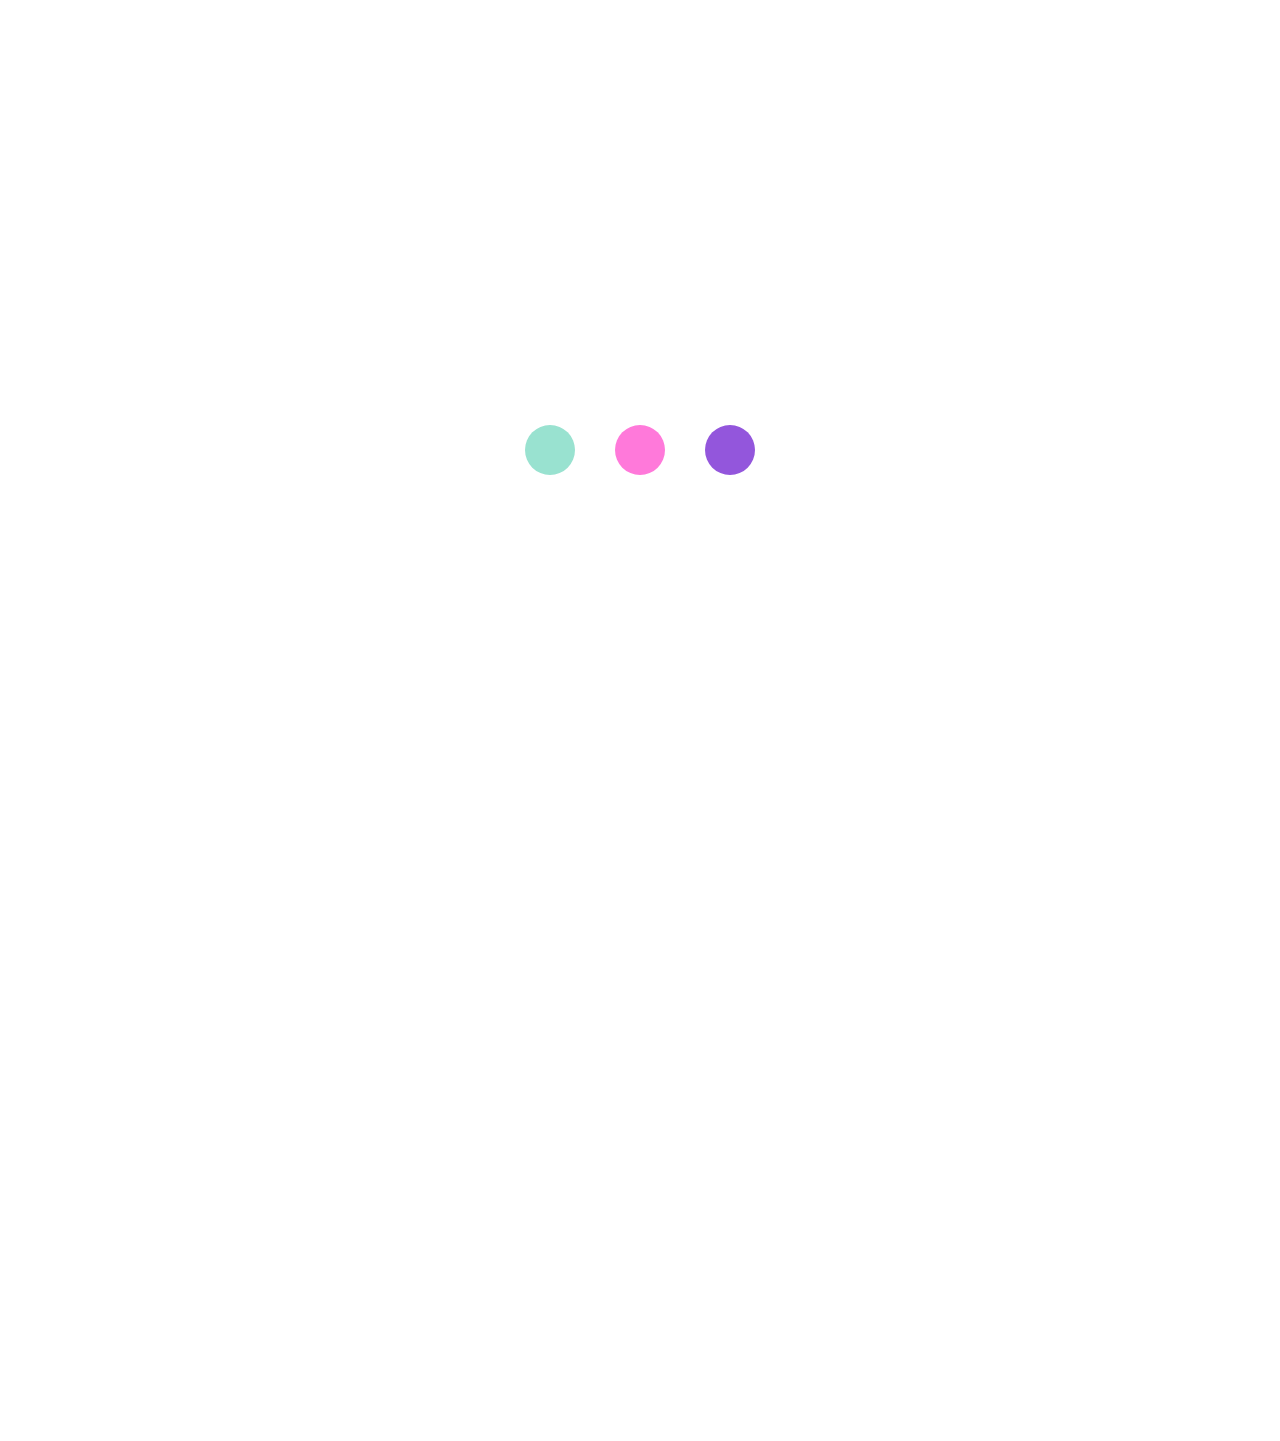
<file: index.html>
<!DOCTYPE html>
<html lang="fr">
  <head>
    <meta charset="UTF-8" />
    <meta name="viewport" content="width=device-width, initial-scale=1.0" />
    <title>Oh My Food</title>
    <link
      rel="stylesheet"
      href="https://cdnjs.cloudflare.com/ajax/libs/font-awesome/6.2.1/css/all.min.css"
      integrity="sha512-MV7K8+y+gLIBoVD59lQIYicR65iaqukzvf/nwasF0nqhPay5w/9lJmVM2hMDcnK1OnMGCdVK+iQrJ7lzPJQd1w=="
      crossorigin="anonymous"
      referrerpolicy="no-referrer"
    />
    <link rel="stylesheet" href="./assets/css/reset.css" />
    <link rel="stylesheet" href="./assets/css/style.css" />
  </head>

  <body>
    <!-- loader avec 3 cercles effets rebond  -->
    <div class="loader">
      <div class="loader-circle"></div>
      <div class="loader-circle"></div>
      <div class="loader-circle"></div>
    </div>
    <div class="content">
      <!-- Header avec le logo en span et la localisation en formulaire -->
      <header>
        <span class="logo">ohmyfood</span>
        <form class="mylocation" action="#" method="get">
          <label for="mylocation-1">
            <i class="fa-solid fa-location-dot fa-lg"></i>
          </label>
          <input
            type="text"
            id="mylocation-1"
            placeholder="Paris, Belleville"
          />
        </form>
      </header>

      <main>
        <!-- Réservez le menu qui vous convient  -->
        <section class="intro">
          <h1>Réservez le menu qui vous convient</h1>
          <p>
            Découvrez des restaurants d’exception, sélectionnés par nos soins.
          </p>
          <a href="#menu-restaurant" class="button-effect"
            >Explorer nos restaurants</a
          >
        </section>

        <!-- Fonctionnement -->
        <section class="concept">
          <h2>Fonctionnement</h2>
          <ul>
            <li class="concept-list">
              <span class="concept-number123">1</span>
              <i class="fa-solid fa-mobile-screen-button"></i>
              <h3>Choisissez un restaurant</h3>
            </li>
            <li class="concept-list">
              <span class="concept-number123">2</span>
              <i class="fa-solid fa-list-ul"></i>
              <h3>Composez votre menu</h3>
            </li>
            <li class="concept-list">
              <span class="concept-number123">3</span>
              <i class="fa-solid fa-store"></i>
              <h3>Dégustez au restaurant</h3>
            </li>
          </ul>
        </section>

        <!-- Restaurants -->
        <section class="menu" id="menu-restaurant">
          <h2>Restaurants</h2>
          <div class="bloc-card-menu">
            <a class="card-menu" href="./restaurants/la-palette-du-gout.html">
              <article>
                <div class="new-content"><p>Nouveau</p></div>
                <img
                  src="./assets/images/restaurants-img/jay-wennington-N_Y88TWmGwA-unsplash.jpg"
                  alt="image  du restaurant La palette du goût"
                />
                <div class="card-content">
                  <div class="card-content-left">
                    <h3>La palette du goût</h3>
                    <p>Ménilmontant</p>
                  </div>
                  <div class="card-content-right">
                    <i class="far fa-heart icon empty"></i>
                    <i class="fas fa-heart icon fill"></i>
                  </div>
                </div></article
            ></a>
            <a class="card-menu" href="./restaurants/La-note-enchantee.html"
              ><article>
                <div class="new-content"><p>Nouveau</p></div>
                <img
                  src="./assets/images/restaurants-img/stil-u2Lp8tXIcjw-unsplash.jpg"
                  alt="image du restaurant La note enchantée"
                />
                <div class="card-content">
                  <div class="card-content-left">
                    <h3>La note enchantée</h3>
                    <p>Charonne</p>
                  </div>
                  <div class="card-content-right">
                    <i class="far fa-heart icon empty"></i>
                    <i class="fas fa-heart icon fill"></i>
                  </div>
                </div></article
            ></a>
            <a class="card-menu" href="./restaurants/A-la-francaise.html"
              ><article>
                <img
                  src="./assets/images/restaurants-img/toa-heftiba-DQKerTsQwi0-unsplash.jpg"
                  alt="image du restaurant À la française"
                />
                <div class="card-content">
                  <div class="card-content-left">
                    <h3>À la française</h3>
                    <p>Cité Rouge</p>
                  </div>
                  <div class="card-content-right">
                    <i class="far fa-heart icon empty"></i>
                    <i class="fas fa-heart icon fill"></i>
                  </div>
                </div></article
            ></a>
            <a class="card-menu" href="./restaurants/Le-delice-des-sens.html"
              ><article>
                <img
                  src="./assets/images/restaurants-img/louis-hansel-shotsoflouis-qNBGVyOCY8Q-unsplash.jpg "
                  alt="image du restaurant Le délice des sens"
                />
                <div class="card-content">
                  <div class="card-content-left">
                    <h3>Le délice des sens</h3>
                    <p>Folie-Méricourt</p>
                  </div>
                  <div class="card-content-right">
                    <i class="far fa-heart icon empty"></i>
                    <i class="fas fa-heart icon fill"></i>
                  </div>
                </div></article
            ></a>
          </div>
        </section>
      </main>

      <footer>
        <h2>ohmyfood</h2>
        <nav class="menu-footer">
          <ul>
            <li>
              <i class="fa-solid fa-utensils"></i>
              <a href="#"> Proposer un restaurant </a>
            </li>
            <li>
              <i class="fa-solid fa-handshake-angle"></i>
              <a href="#"> Devenir partenaire </a>
            </li>
            <li><a href="#"> Mentions légales </a></li>
            <li><a href="mailto:contact@ohmyfood.com"> Contact </a></li>
          </ul>
        </nav>
      </footer>
    </div>
  </body>
</html>
</file>
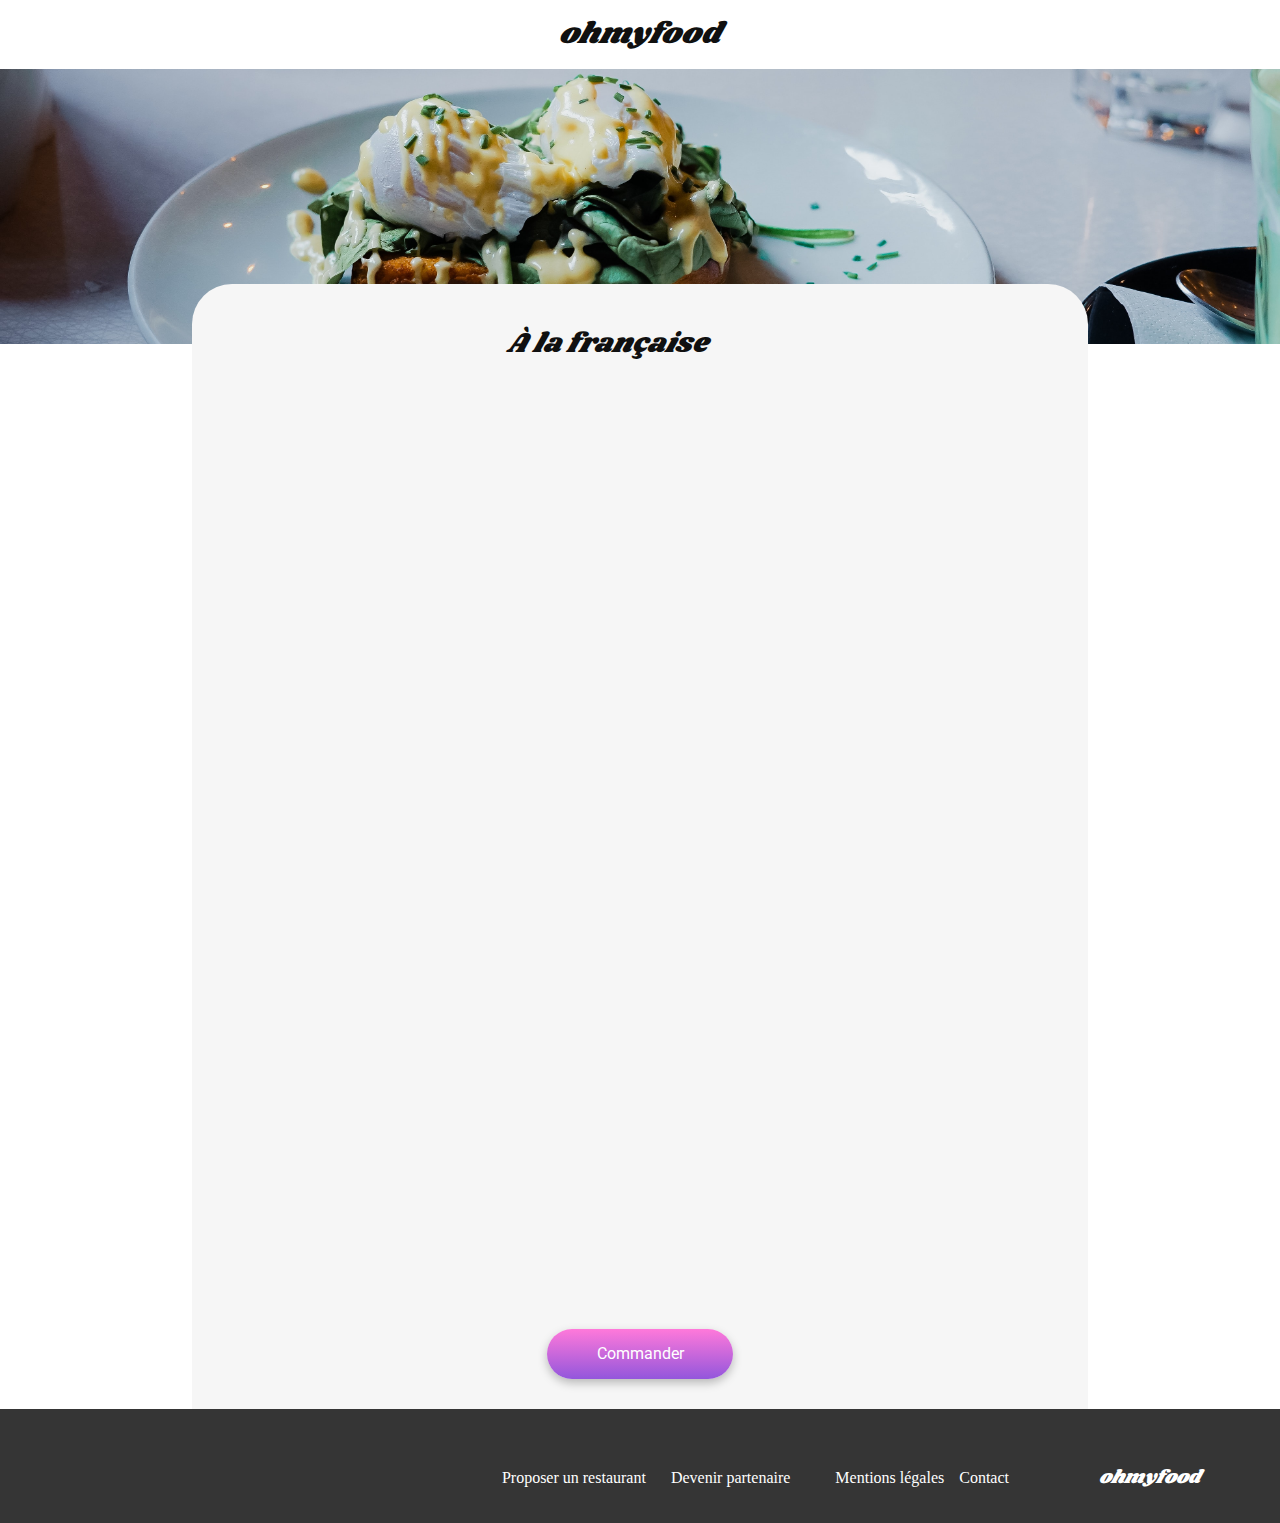
<file: A-la-francaise.html>
<!DOCTYPE html>
<html lang="fr">
  <head>
    <meta charset="UTF-8" />
    <meta name="viewport" content="width=device-width, initial-scale=1.0" />
    <title>Oh My Food</title>
    <link
      rel="stylesheet"
      href="https://cdnjs.cloudflare.com/ajax/libs/font-awesome/6.2.1/css/all.min.css"
      integrity="sha512-MV7K8+y+gLIBoVD59lQIYicR65iaqukzvf/nwasF0nqhPay5w/9lJmVM2hMDcnK1OnMGCdVK+iQrJ7lzPJQd1w=="
      crossorigin="anonymous"
      referrerpolicy="no-referrer"
    />
    <link rel="stylesheet" href="../assets/css/reset.css" />
    <link rel="stylesheet" href="../assets/css/style.css" />
  </head>

  <body>
    <!-- Header avec la fleche-->
    <header class="header-menu">
      <nav class="fleche">
        <a href="./index.html"><i class="fa-solid fa-arrow-left"></i></a>
      </nav>
      <span class="logo">ohmyfood</span>
    </header>

    <main>
      <!-- image du restaurant  -->
      <section class="main-img">
        <img
          src="../assets/images/restaurants-img/toa-heftiba-DQKerTsQwi0-unsplash.jpg"
          alt="image du restaurant À la française "
        />
      </section>

      <!-- le menu -->
      <section class="menu-restaurant">
        <!-- conteneur -->
        <div class="menu-restaurant-container">
          <!-- ok -->
          <div class="restaurant-title">
            <h1>À la française</h1>
            <div class="restaurant-title-heart">
              <i class="far fa-heart icon empty"></i>
              <i class="fas fa-heart icon fill"></i>
            </div>
          </div>
          <!-- en cours -->
          <div class="restaurant-list appear1">
            <h2>
              ENTRÉES
              <hr class="restaurant-list-tiret" />
            </h2>

            <ul>
              <li class="restaurant-list-content">
                <div class="restaurant-list-content-left">
                  <h3>Tartare de poulpe acidulé</h3>
                  <p>Aux zestes d'orange</p>
                </div>
                <div class="restaurant-list-content-right">
                  <span>25€</span>
                </div>
                <div class="checkfood">
                  <i class="fa-solid fa-check"></i>
                </div>
              </li>

              <li class="restaurant-list-content">
                <div class="restaurant-list-content-left">
                  <h3>Velouté de légumes d'antan</h3>
                  <p>Carotte, panais, topinambour</p>
                </div>
                <div class="restaurant-list-content-right">
                  <span>35€</span>
                </div>
                <div class="checkfood">
                  <i class="fa-solid fa-check"></i>
                </div>
              </li>
              <li class="restaurant-list-content">
                <div class="restaurant-list-content-left">
                  <h3>Soupe à l'oignon</h3>
                  <p>Revisitée</p>
                </div>
                <div class="restaurant-list-content-right">
                  <span>20€ </span>
                </div>
                <div class="checkfood">
                  <i class="fa-solid fa-check"></i>
                </div>
              </li>
            </ul>
          </div>

          <div class="restaurant-list appear2">
            <h2>
              PLATS
              <hr class="restaurant-list-tiret" />
            </h2>
            <ul>
              <li class="restaurant-list-content">
                <div class="restaurant-list-content-left">
                  <h3>Coquilles Saint-Jacques</h3>
                  <p>Accompagnées d'une purée de panais</p>
                </div>
                <div class="restaurant-list-content-right">
                  <span>40€</span>
                </div>
                <div class="checkfood">
                  <i class="fa-solid fa-check"></i>
                </div>
              </li>
              <li class="restaurant-list-content">
                <div class="restaurant-list-content-left">
                  <h3>Magret de canard</h3>
                  <p>Et parmentier de pommes de terre</p>
                </div>
                <div class="restaurant-list-content-right">
                  <span>35€</span>
                </div>
                <div class="checkfood">
                  <i class="fa-solid fa-check"></i>
                </div>
              </li>
              <li class="restaurant-list-content">
                <div class="restaurant-list-content-left">
                  <h3>Pigeonneau d’Ille-et-Vilaine</h3>
                  <p>Sur son lit de gnocchis aux légumes</p>
                </div>
                <div class="restaurant-list-content-right">
                  <span>44€</span>
                </div>
                <div class="checkfood">
                  <i class="fa-solid fa-check"></i>
                </div>
              </li>
            </ul>
          </div>

          <div class="restaurant-list appear3">
            <h2>
              DESSERTS
              <hr class="restaurant-list-tiret" />
            </h2>
            <ul>
              <li class="restaurant-list-content">
                <div class="restaurant-list-content-left">
                  <h3>Pétales de violettes glacés</h3>
                  <p>Et purée de noisettes</p>
                </div>
                <div class="restaurant-list-content-right">
                  <span>18€</span>
                </div>
                <div class="checkfood">
                  <i class="fa-solid fa-check"></i>
                </div>
              </li>
              <li class="restaurant-list-content">
                <div class="restaurant-list-content-left">
                  <h3>Fondant au chocolat</h3>
                  <p>Revisité</p>
                </div>
                <div class="restaurant-list-content-right">
                  <span>22€ </span>
                </div>
                <div class="checkfood">
                  <i class="fa-solid fa-check"></i>
                </div>
              </li>
              <li class="restaurant-list-content">
                <div class="restaurant-list-content-left">
                  <h3>Millefeuille croustillant</h3>
                  <p>Myrtilles et pâte d’amande</p>
                </div>
                <div class="restaurant-list-content-right">
                  <span>23€ </span>
                </div>
                <div class="checkfood">
                  <i class="fa-solid fa-check"></i>
                </div>
              </li>
            </ul>
          </div>

          <!-- bouton commander ? -->
          <div class="order-dish">
            <a href="#" class="button-effect">Commander</a>
          </div>
        </div>
      </section>
    </main>

    <footer>
      <h2>ohmyfood</h2>
      <nav class="menu-footer">
        <ul>
          <li>
            <i class="fa-solid fa-utensils"></i>
            <a href="#"> Proposer un restaurant </a>
          </li>
          <li>
            <i class="fa-solid fa-handshake-angle"></i>
            <a href="#"> Devenir partenaire </a>
          </li>
          <li><a href="#"> Mentions légales </a></li>
          <li><a href="mailto:contact@ohmyfood.com"> Contact </a></li>
        </ul>
      </nav>
    </footer>
  </body>
</html>
</file>
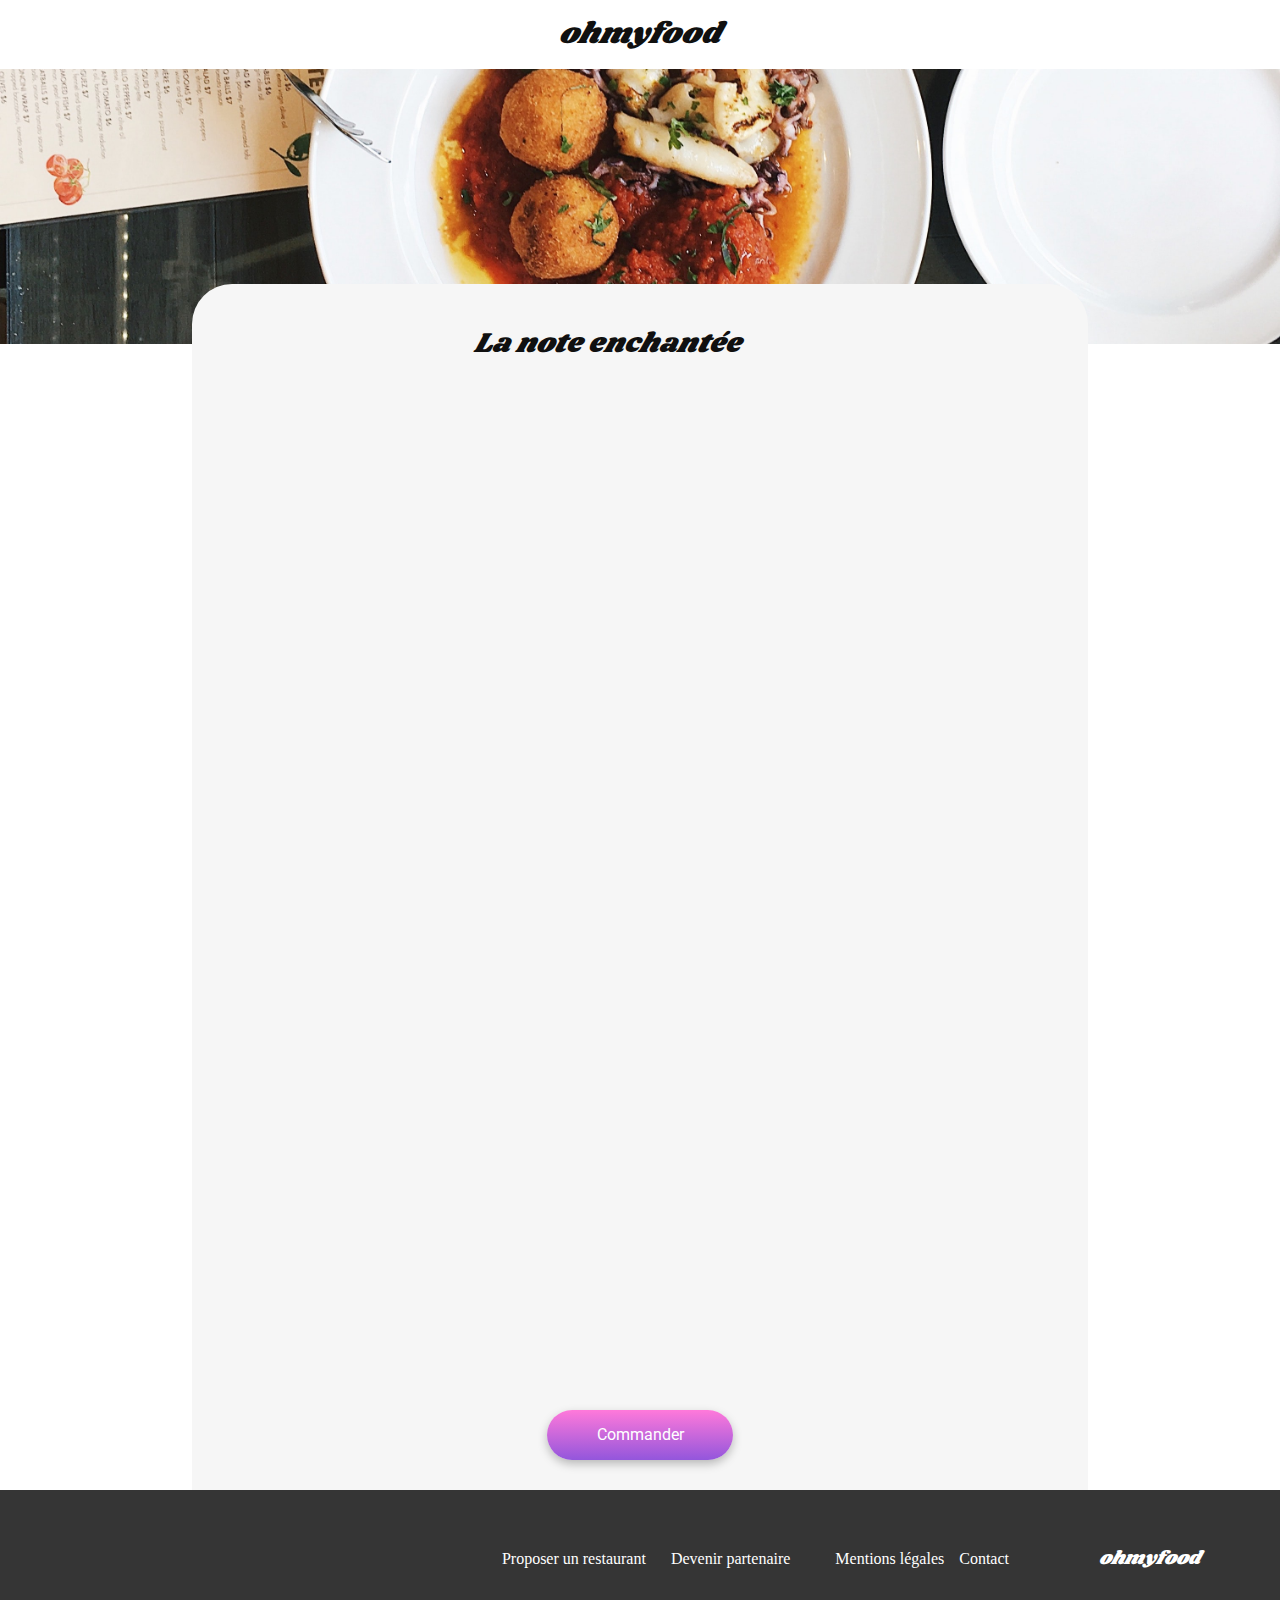
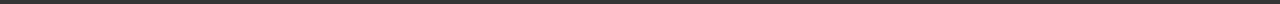
<file: La-note-enchantee.html>
<!DOCTYPE html>
<html lang="fr">
  <head>
    <meta charset="UTF-8" />
    <meta name="viewport" content="width=device-width, initial-scale=1.0" />
    <title>Oh My Food</title>
    <link
      rel="stylesheet"
      href="https://cdnjs.cloudflare.com/ajax/libs/font-awesome/6.2.1/css/all.min.css"
      integrity="sha512-MV7K8+y+gLIBoVD59lQIYicR65iaqukzvf/nwasF0nqhPay5w/9lJmVM2hMDcnK1OnMGCdVK+iQrJ7lzPJQd1w=="
      crossorigin="anonymous"
      referrerpolicy="no-referrer"
    />
    <link rel="stylesheet" href="../assets/css/reset.css" />
    <link rel="stylesheet" href="../assets/css/style.css" />
  </head>

  <body>
    <!-- Header avec la fleche-->
    <header class="header-menu">
      <nav class="fleche">
        <a href="../index.html"><i class="fa-solid fa-arrow-left"></i></a>
      </nav>
      <span class="logo">ohmyfood</span>
    </header>

    <main>
      <!-- image du restaurant  -->
      <section class="main-img">
        <img
          src="../assets/images/restaurants-img/stil-u2Lp8tXIcjw-unsplash.jpg"
          alt="image du restaurant La note enchantée"
        />
      </section>
      <!-- le menu -->
      <section class="menu-restaurant">
        <!-- conteneur -->
        <div class="menu-restaurant-container">
          <!-- ok -->
          <div class="restaurant-title">
            <h1>La note enchantée</h1>
            <div class="restaurant-title-heart">
              <i class="far fa-heart icon empty"></i>
              <i class="fas fa-heart icon fill"></i>
            </div>
          </div>
          <!-- en cours -->
          <div class="restaurant-list appear1">
            <h2>
              ENTRÉES
              <hr class="restaurant-list-tiret" />
            </h2>
            <ul>
              <li class="restaurant-list-content">
                <div class="restaurant-list-content-left">
                  <h3>Ravioles de foie gras</h3>
                  <p>Accompagnées de leur crème à la truffe</p>
                </div>
                <div class="restaurant-list-content-right">
                  <span>25€</span>
                </div>
                <div class="checkfood">
                  <i class="fa-solid fa-check"></i>
                </div>
              </li>

              <li class="restaurant-list-content">
                <div class="restaurant-list-content-left">
                  <h3>Caviar osciètre</h3>
                  <p>Sur blini à la farine de blé noir</p>
                </div>
                <div class="restaurant-list-content-right">
                  <span>35€</span>
                </div>
                <div class="checkfood">
                  <i class="fa-solid fa-check"></i>
                </div>
              </li>

              <li class="restaurant-list-content">
                <div class="restaurant-list-content-left">
                  <h3>Homard et espuma de potiron</h3>
                  <p>Marinés aux zestes d'orange</p>
                </div>
                <div class="restaurant-list-content-right">
                  <span>20€ </span>
                </div>
                <div class="checkfood">
                  <i class="fa-solid fa-check"></i>
                </div>
              </li>

              <li class="restaurant-list-content">
                <div class="restaurant-list-content-left">
                  <h3>Foie gras de canard cuit entier</h3>
                  <p>Confiture de figue et pain toasté</p>
                </div>
                <div class="restaurant-list-content-right">
                  <span>35€ </span>
                </div>
                <div class="checkfood">
                  <i class="fa-solid fa-check"></i>
                </div>
              </li>
            </ul>
          </div>

          <div class="restaurant-list appear2">
            <h2>
              PLATS
              <hr class="restaurant-list-tiret" />
            </h2>
            <ul>
              <li class="restaurant-list-content">
                <div class="restaurant-list-content-left">
                  <h3>Noix de coquilles Saint-Jacques</h3>
                  <p>Sur lit de purée de céleri-rave</p>
                </div>
                <div class="restaurant-list-content-right">
                  <span>40€</span>
                </div>
                <div class="checkfood">
                  <i class="fa-solid fa-check"></i>
                </div>
              </li>
              <li class="restaurant-list-content">
                <div class="restaurant-list-content-left">
                  <h3>Langoustine poêlée</h3>
                  <p>Purée de patate douce</p>
                </div>
                <div class="restaurant-list-content-right">
                  <span>35€</span>
                </div>
                <div class="checkfood">
                  <i class="fa-solid fa-check"></i>
                </div>
              </li>
              <li class="restaurant-list-content">
                <div class="restaurant-list-content-left">
                  <h3>Mijoté de queue de bœuf</h3>
                  <p>Et riz sauvage aux zestes de citron</p>
                </div>
                <div class="restaurant-list-content-right">
                  <span>44€</span>
                </div>
                <div class="checkfood">
                  <i class="fa-solid fa-check"></i>
                </div>
              </li>
            </ul>
          </div>

          <div class="restaurant-list appear3">
            <h2>
              DESSERTS
              <hr class="restaurant-list-tiret" />
            </h2>
            <ul>
              <li class="restaurant-list-content">
                <div class="restaurant-list-content-left">
                  <h3>Macaron noisette et chocolat</h3>
                  <p>Glace au caramel brun et sel de Guérande</p>
                </div>
                <div class="restaurant-list-content-right">
                  <span>18€</span>
                </div>
                <div class="checkfood">
                  <i class="fa-solid fa-check"></i>
                </div>
              </li>
              <li class="restaurant-list-content">
                <div class="restaurant-list-content-left">
                  <h3>Baba au rhum revisité</h3>
                  <p>Avec son coulis de citron</p>
                </div>
                <div class="restaurant-list-content-right">
                  <span>22€ </span>
                </div>
                <div class="checkfood">
                  <i class="fa-solid fa-check"></i>
                </div>
              </li>
              <li class="restaurant-list-content">
                <div class="restaurant-list-content-left">
                  <h3>Tarte au citron meringuée</h3>
                  <p>Déstructurée</p>
                </div>
                <div class="restaurant-list-content-right">
                  <span>23€ </span>
                </div>
                <div class="checkfood">
                  <i class="fa-solid fa-check"></i>
                </div>
              </li>
            </ul>
          </div>
          <!-- bouton commander ? -->
          <div class="order-dish">
            <a href="#" class="button-effect">Commander</a>
          </div>
        </div>
      </section>
    </main>

    <footer>
      <h2>ohmyfood</h2>
      <nav class="menu-footer">
        <ul>
          <li>
            <i class="fa-solid fa-utensils"></i>
            <a href="#"> Proposer un restaurant </a>
          </li>
          <li>
            <i class="fa-solid fa-handshake-angle"></i>
            <a href="#"> Devenir partenaire </a>
          </li>
          <li><a href="#"> Mentions légales </a></li>
          <li><a href="mailto:contact@ohmyfood.com"> Contact </a></li>
        </ul>
      </nav>
    </footer>
  </body>
</html>
</file>
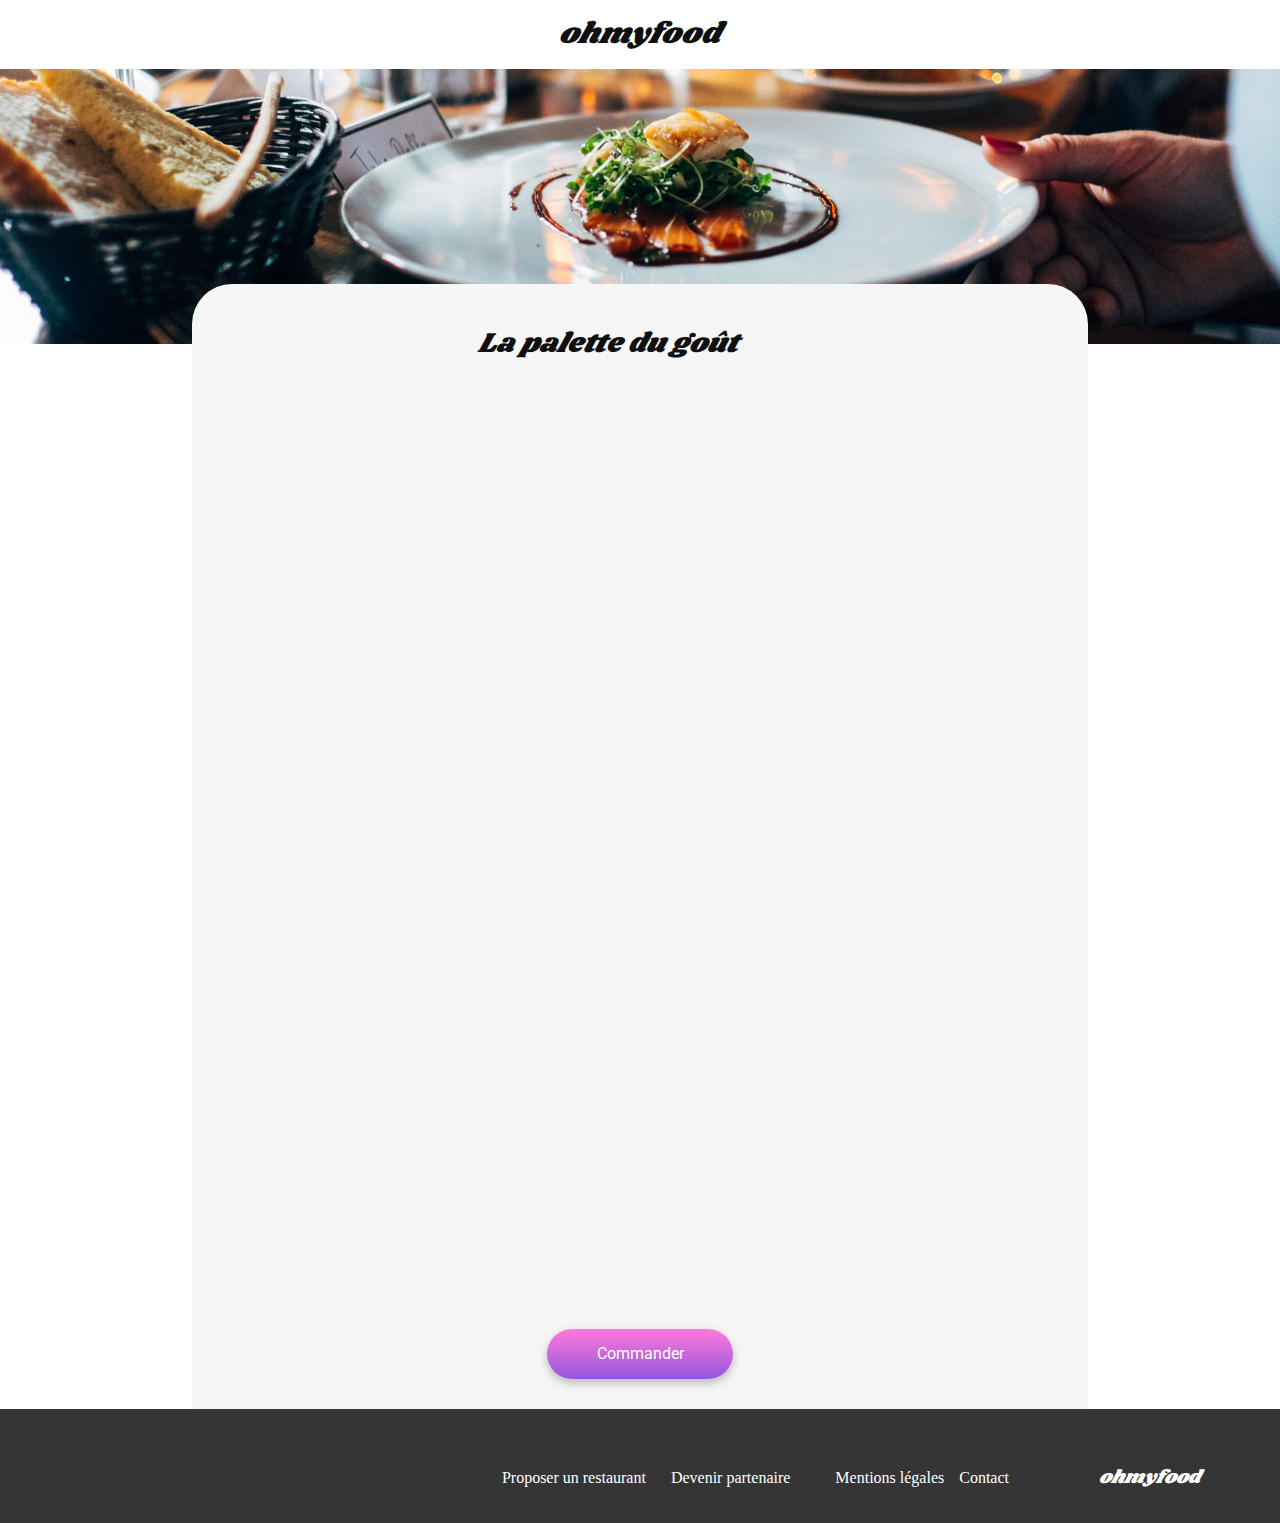
<file: la-palette-du-gout.html>
<!DOCTYPE html>
<html lang="fr">
  <head>
    <meta charset="UTF-8" />
    <meta name="viewport" content="width=device-width, initial-scale=1.0" />
    <title>Oh My Food</title>
    <link
      rel="stylesheet"
      href="https://cdnjs.cloudflare.com/ajax/libs/font-awesome/6.2.1/css/all.min.css"
      integrity="sha512-MV7K8+y+gLIBoVD59lQIYicR65iaqukzvf/nwasF0nqhPay5w/9lJmVM2hMDcnK1OnMGCdVK+iQrJ7lzPJQd1w=="
      crossorigin="anonymous"
      referrerpolicy="no-referrer"
    />
    <link rel="stylesheet" href="../assets/css/reset.css" />
    <link rel="stylesheet" href="../assets/css/style.css" />
  </head>

  <body>
    <!-- Header avec la fleche-->
    <header class="header-menu">
      <nav class="fleche">
        <a href="../index.html"><i class="fa-solid fa-arrow-left"></i></a>
      </nav>
      <span class="logo">ohmyfood</span>
    </header>

    <main>
      <!-- image du restaurant  -->
      <section class="main-img">
        <img
          src="../assets/images/restaurants-img/jay-wennington-N_Y88TWmGwA-unsplash.jpg"
          alt="image du restaurant La palette du goût"
        />
      </section>

      <!-- le menu -->
      <section class="menu-restaurant">
        <!-- conteneur -->
        <div class="menu-restaurant-container">
          <!-- ok -->
          <div class="restaurant-title">
            <h1>La palette du goût</h1>
            <div class="restaurant-title-heart">
              <i class="far fa-heart icon empty"></i>
              <i class="fas fa-heart icon fill"></i>
            </div>
          </div>
          <!-- en cours -->
          <div class="restaurant-list appear1">
            <h2>
              ENTRÉES
              <hr class="restaurant-list-tiret" />
            </h2>
            <ul>
              <li class="restaurant-list-content">
                <div class="restaurant-list-content-left">
                  <h3>Fricassée d'escargots</h3>
                  <p>Au piment d'Espelette</p>
                </div>
                <div class="restaurant-list-content-right">
                  <span>25€</span>
                </div>
                <div class="checkfood">
                  <i class="fa-solid fa-check"></i>
                </div>
              </li>
              <li class="restaurant-list-content">
                <div class="restaurant-list-content-left">
                  <h3>Foie gras de canard mi-cuit</h3>
                  <p>Et ses copeaux de truffe noire</p>
                </div>
                <div class="restaurant-list-content-right">
                  <span>35€</span>
                </div>
                <div class="checkfood">
                  <i class="fa-solid fa-check"></i>
                </div>
              </li>
              <li class="restaurant-list-content">
                <div class="restaurant-list-content-left">
                  <h3>Œuf au plat</h3>
                  <p>Assaisonné à la truffe sur lit de caviar</p>
                </div>
                <div class="restaurant-list-content-right">
                  <span>20€ </span>
                </div>
                <div class="checkfood">
                  <i class="fa-solid fa-check"></i>
                </div>
              </li>
            </ul>
          </div>
          <div class="restaurant-list appear2">
            <h2>
              PLATS
              <hr class="restaurant-list-tiret" />
            </h2>
            <ul>
              <li class="restaurant-list-content">
                <div class="restaurant-list-content-left">
                  <h3>Filet de bœuf aux herbes</h3>
                  <p>Accompagné de sa ribambelle de légumes</p>
                </div>
                <div class="restaurant-list-content-right">
                  <span>40€</span>
                </div>
                <div class="checkfood">
                  <i class="fa-solid fa-check"></i>
                </div>
              </li>
              <li class="restaurant-list-content">
                <div class="restaurant-list-content-left">
                  <h3>Parmentier de queue de bœuf</h3>
                  <p>À la truffe noire sur sa purée de panais</p>
                </div>
                <div class="restaurant-list-content-right">
                  <span>35€</span>
                </div>
                <div class="checkfood">
                  <i class="fa-solid fa-check"></i>
                </div>
              </li>
              <li class="restaurant-list-content">
                <div class="restaurant-list-content-left">
                  <h3>Filet de turbot</h3>
                  <p>Aux agrumes</p>
                </div>
                <div class="restaurant-list-content-right">
                  <span>44€</span>
                </div>
                <div class="checkfood">
                  <i class="fa-solid fa-check"></i>
                </div>
              </li>
            </ul>
          </div>
          <div class="restaurant-list appear3">
            <h2>
              DESSERTS
              <hr class="restaurant-list-tiret" />
            </h2>
            <ul>
              <li class="restaurant-list-content">
                <div class="restaurant-list-content-left">
                  <h3>Paris-Brest</h3>
                  <p>Revisité</p>
                </div>
                <div class="restaurant-list-content-right">
                  <span>18€</span>
                </div>
                <div class="checkfood">
                  <i class="fa-solid fa-check"></i>
                </div>
              </li>
              <li class="restaurant-list-content">
                <div class="restaurant-list-content-left">
                  <h3>Macaron au chocolat d'exception</h3>
                  <p>Et ses copeaux de truffe noire</p>
                </div>
                <div class="restaurant-list-content-right">
                  <span>22€ </span>
                </div>
                <div class="checkfood">
                  <i class="fa-solid fa-check"></i>
                </div>
              </li>
              <li class="restaurant-list-content">
                <div class="restaurant-list-content-left">
                  <h3>Mousse au chocolat</h3>
                  <p>Au piment d'Espelette et à la truffe noire</p>
                </div>
                <div class="restaurant-list-content-right">
                  <span>23€ </span>
                </div>
                <div class="checkfood">
                  <i class="fa-solid fa-check"></i>
                </div>
              </li>
            </ul>
          </div>
          <!-- bouton commander ? -->
          <div class="order-dish">
            <a href="#" class="button-effect">Commander</a>
          </div>
        </div>
      </section>
    </main>

    <footer>
      <h2>ohmyfood</h2>
      <nav class="menu-footer">
        <ul>
          <li>
            <i class="fa-solid fa-utensils"></i>
            <a href="#"> Proposer un restaurant </a>
          </li>
          <li>
            <i class="fa-solid fa-handshake-angle"></i>
            <a href="#"> Devenir partenaire </a>
          </li>
          <li><a href="#"> Mentions légales </a></li>
          <li><a href="mailto:contact@ohmyfood.com"> Contact </a></li>
        </ul>
      </nav>
    </footer>
  </body>
</html>
</file>
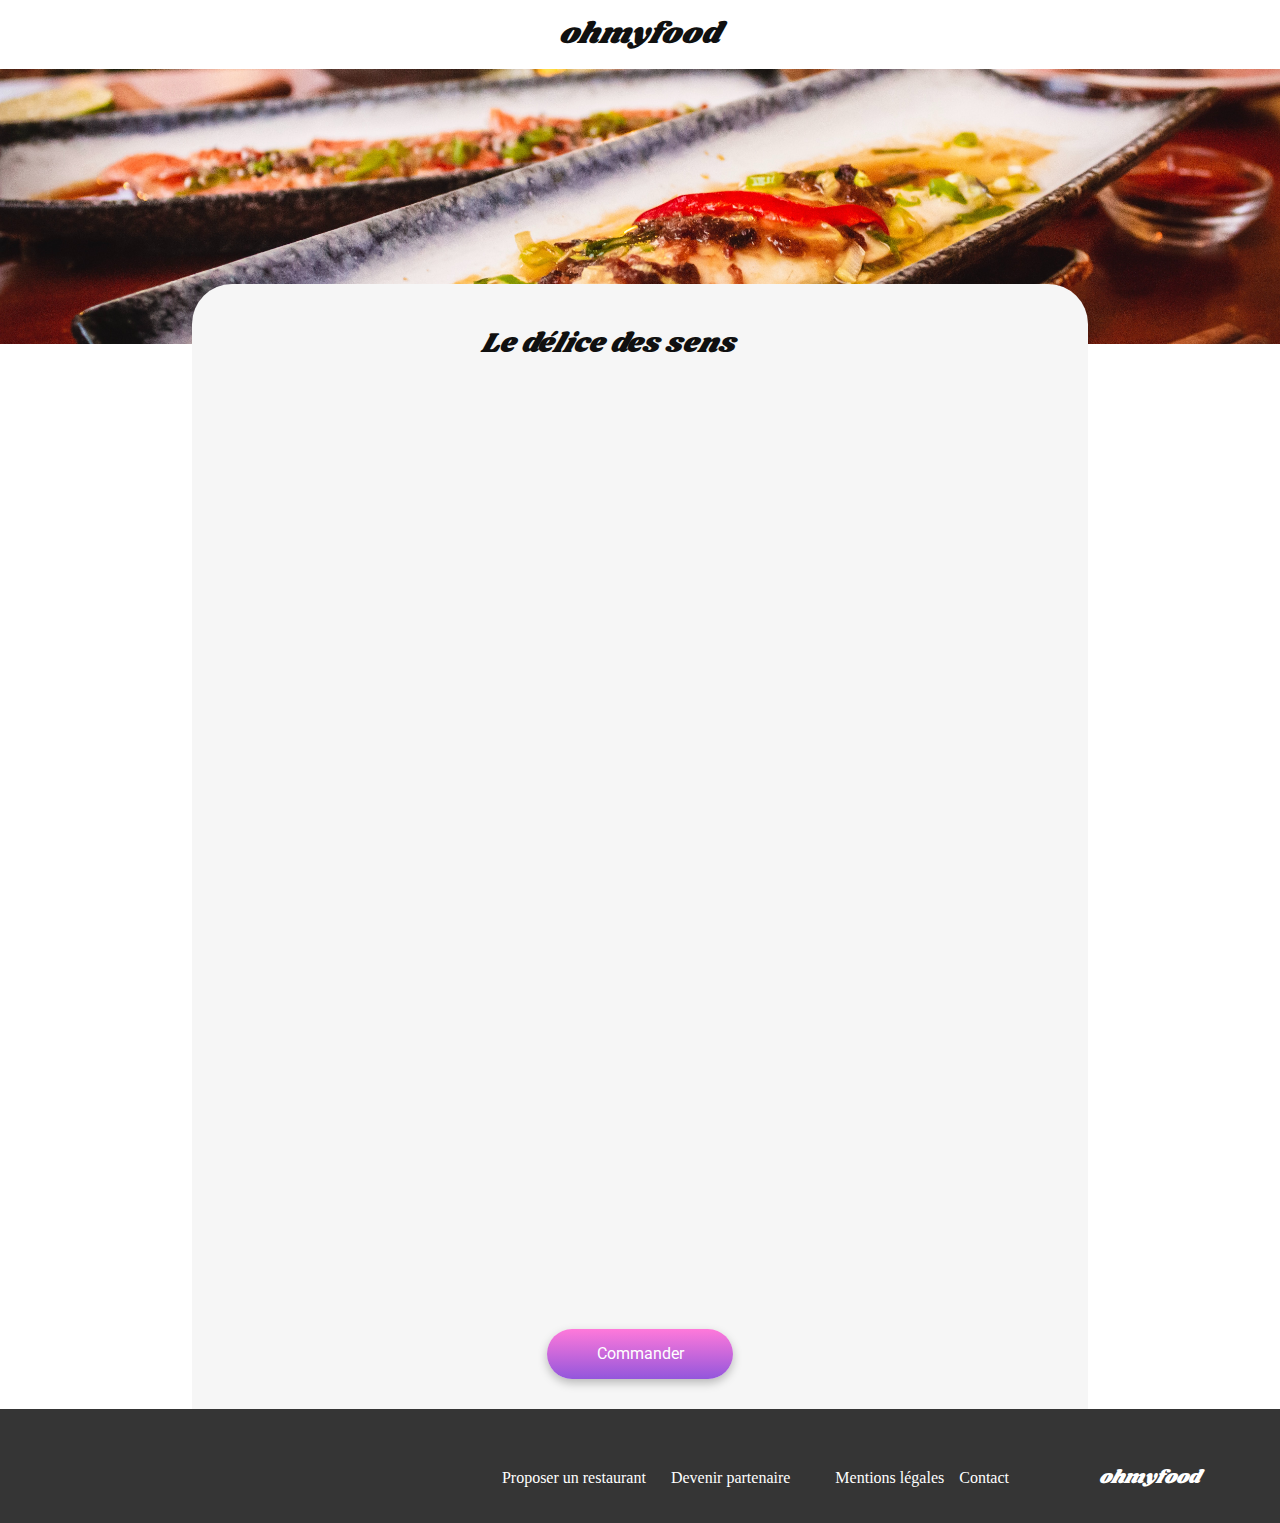
<file: Le-delice-des-sens.html>
<!DOCTYPE html>
<html lang="fr">
  <head>
    <meta charset="UTF-8" />
    <meta name="viewport" content="width=device-width, initial-scale=1.0" />
    <title>Oh My Food</title>
    <link
      rel="stylesheet"
      href="https://cdnjs.cloudflare.com/ajax/libs/font-awesome/6.2.1/css/all.min.css"
      integrity="sha512-MV7K8+y+gLIBoVD59lQIYicR65iaqukzvf/nwasF0nqhPay5w/9lJmVM2hMDcnK1OnMGCdVK+iQrJ7lzPJQd1w=="
      crossorigin="anonymous"
      referrerpolicy="no-referrer"
    />
    <link rel="stylesheet" href="../assets/css/reset.css" />
    <link rel="stylesheet" href="../assets/css/style.css" />
  </head>

  <body>
    <!-- Header avec la fleche-->
    <header class="header-menu">
      <nav class="fleche">
        <a href="../index.html"><i class="fa-solid fa-arrow-left"></i></a>
      </nav>
      <span class="logo">ohmyfood</span>
    </header>

    <main>
      <!-- image du restaurant  -->
      <section class="main-img">
        <img
          src="../assets/images/restaurants-img/louis-hansel-shotsoflouis-qNBGVyOCY8Q-unsplash.jpg"
          alt="image du restaurant Le délice des sens "
        />
      </section>

      <!-- le menu -->
      <section class="menu-restaurant">
        <!-- conteneur -->
        <div class="menu-restaurant-container">
          <!-- ok -->
          <div class="restaurant-title">
            <h1>Le délice des sens</h1>
            <div class="restaurant-title-heart">
              <i class="far fa-heart icon empty"></i>
              <i class="fas fa-heart icon fill"></i>
            </div>
          </div>
          <!-- en cours -->
          <div class="restaurant-list appear1">
            <h2>
              ENTRÉES
              <hr class="restaurant-list-tiret" />
            </h2>
            <ul>
              <li class="restaurant-list-content">
                <div class="restaurant-list-content-left">
                  <h3>Tartare de thon</h3>
                  <p>Assaisonné au yuzu</p>
                </div>
                <div class="restaurant-list-content-right">
                  <span>25€</span>
                </div>
                <div class="checkfood">
                  <i class="fa-solid fa-check"></i>
                </div>
              </li>
              <li class="restaurant-list-content">
                <div class="restaurant-list-content-left">
                  <h3>Bouchée de homard croustillant</h3>
                  <p>Et sa farandole de petits légumes</p>
                </div>
                <div class="restaurant-list-content-right">
                  <span>35€</span>
                </div>
                <div class="checkfood">
                  <i class="fa-solid fa-check"></i>
                </div>
              </li>
              <li class="restaurant-list-content">
                <div class="restaurant-list-content-left">
                  <h3>Velouté de cèpes</h3>
                  <p>Aux truffes</p>
                </div>
                <div class="restaurant-list-content-right">
                  <span>20€ </span>
                </div>
                <div class="checkfood">
                  <i class="fa-solid fa-check"></i>
                </div>
              </li>
            </ul>
          </div>
          <div class="restaurant-list appear2">
            <h2>
              PLATS
              <hr class="restaurant-list-tiret" />
            </h2>
            <ul>
              <li class="restaurant-list-content">
                <div class="restaurant-list-content-left">
                  <h3>Poulet rôti aux herbes de Provence</h3>
                  <p>Et sa crème de truffe</p>
                </div>
                <div class="restaurant-list-content-right">
                  <span>40€</span>
                </div>
                <div class="checkfood">
                  <i class="fa-solid fa-check"></i>
                </div>
              </li>
              <li class="restaurant-list-content">
                <div class="restaurant-list-content-left">
                  <h3>Langouste rôtie</h3>
                  <p>Et ses légumes de saison</p>
                </div>
                <div class="restaurant-list-content-right">
                  <span>35€</span>
                </div>
                <div class="checkfood">
                  <i class="fa-solid fa-check"></i>
                </div>
              </li>
              <li class="restaurant-list-content">
                <div class="restaurant-list-content-left">
                  <h3>Côte de bœuf Angus</h3>
                  <p>Et sa purée de panais</p>
                </div>
                <div class="restaurant-list-content-right">
                  <span>44€</span>
                </div>
                <div class="checkfood">
                  <i class="fa-solid fa-check"></i>
                </div>
              </li>
            </ul>
          </div>
          <div class="restaurant-list appear3">
            <h2>
              DESSERTS
              <hr class="restaurant-list-tiret" />
            </h2>
            <ul>
              <li class="restaurant-list-content">
                <div class="restaurant-list-content-left">
                  <h3>Farandole de desserts</h3>
                  <p>Du chef</p>
                </div>
                <div class="restaurant-list-content-right">
                  <span>18€</span>
                </div>
                <div class="checkfood">
                  <i class="fa-solid fa-check"></i>
                </div>
              </li>
              <li class="restaurant-list-content">
                <div class="restaurant-list-content-left">
                  <h3>Crème brulée</h3>
                  <p>Revisitée</p>
                </div>
                <div class="restaurant-list-content-right">
                  <span>22€ </span>
                </div>
                <div class="checkfood">
                  <i class="fa-solid fa-check"></i>
                </div>
              </li>
              <li class="restaurant-list-content">
                <div class="restaurant-list-content-left">
                  <h3>Tiramisu</h3>
                  <p>À la noisette</p>
                </div>
                <div class="restaurant-list-content-right">
                  <span>23€ </span>
                </div>
                <div class="checkfood">
                  <i class="fa-solid fa-check"></i>
                </div>
              </li>
            </ul>
          </div>
          <!-- bouton commander ? -->
          <div class="order-dish">
            <a href="#" class="button-effect">Commander</a>
          </div>
        </div>
      </section>
    </main>

    <footer>
      <h2>ohmyfood</h2>
      <nav class="menu-footer">
        <ul>
          <li>
            <i class="fa-solid fa-utensils"></i>
            <a href="#"> Proposer un restaurant </a>
          </li>
          <li>
            <i class="fa-solid fa-handshake-angle"></i>
            <a href="#"> Devenir partenaire </a>
          </li>
          <li><a href="#"> Mentions légales </a></li>
          <li><a href="mailto:contact@ohmyfood.com"> Contact </a></li>
        </ul>
      </nav>
    </footer>
  </body>
</html>
</file>
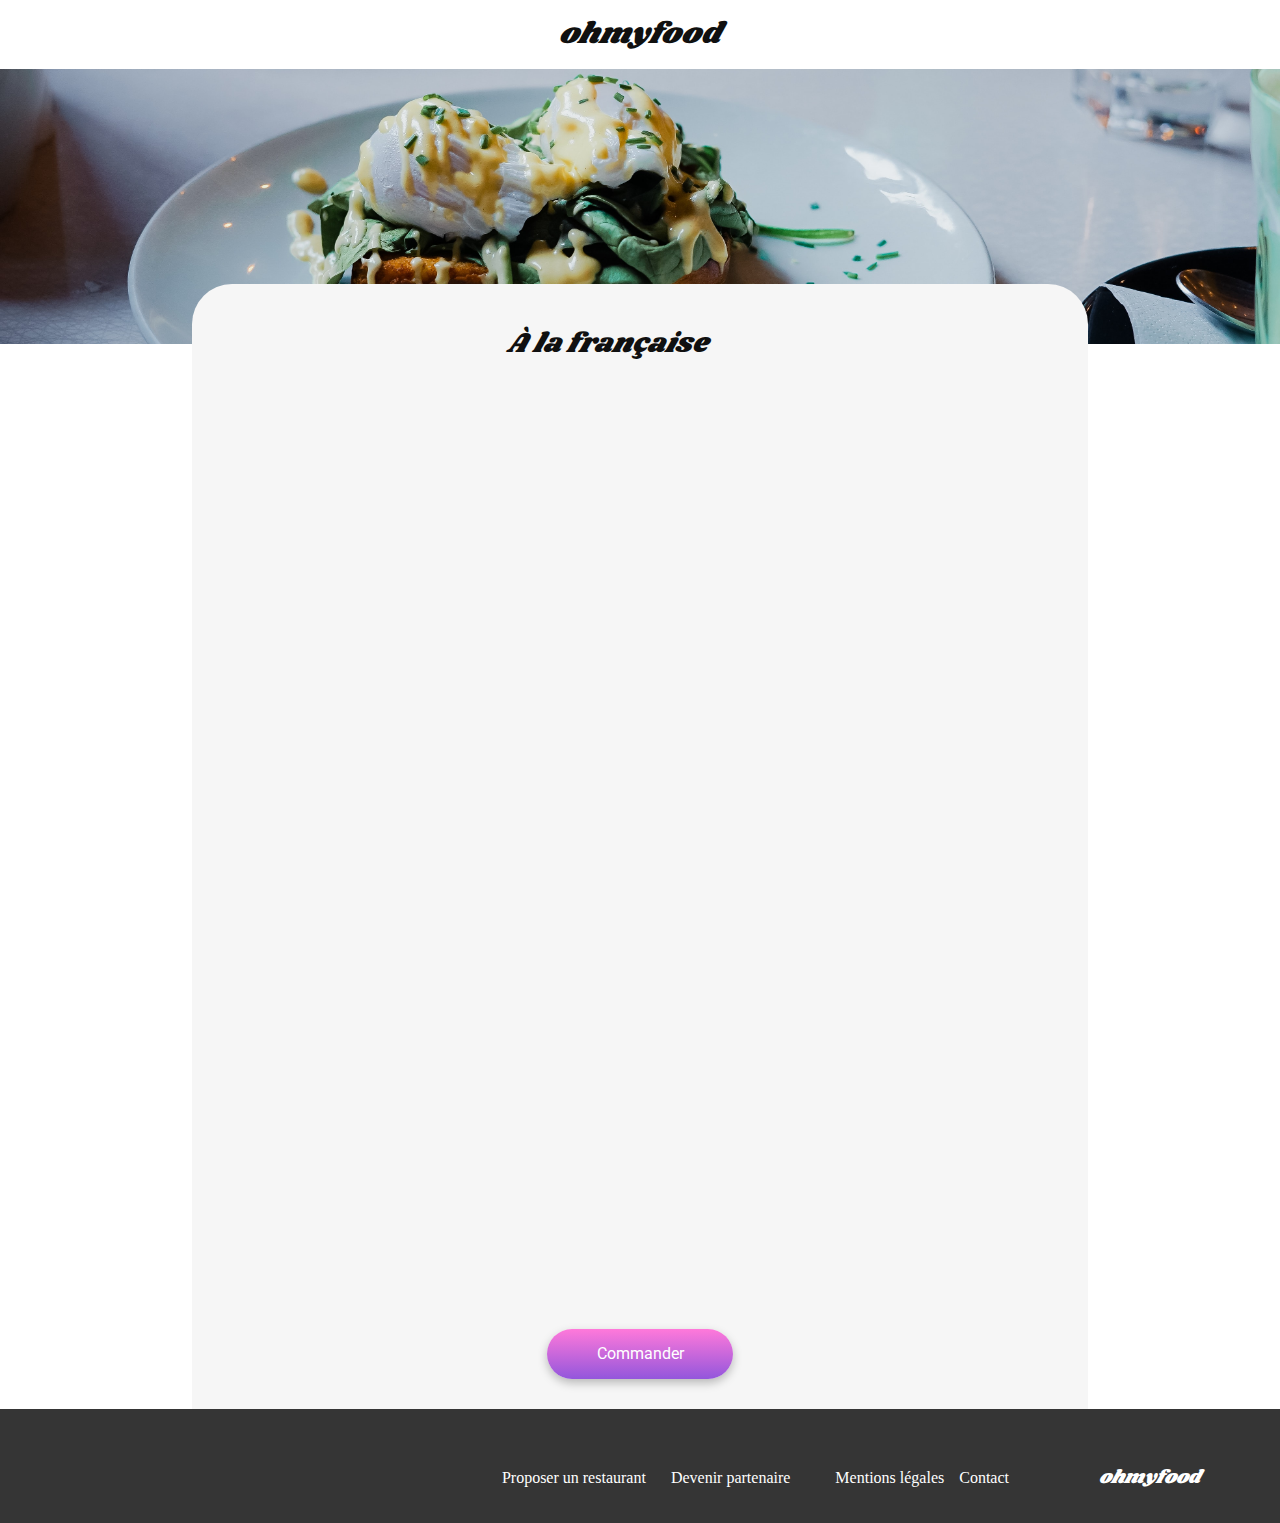
<file: restaurants/A-la-francaise.html>
<!DOCTYPE html>
<html lang="fr">
  <head>
    <meta charset="UTF-8" />
    <meta name="viewport" content="width=device-width, initial-scale=1.0" />
    <title>Oh My Food</title>
    <link
      rel="stylesheet"
      href="https://cdnjs.cloudflare.com/ajax/libs/font-awesome/6.2.1/css/all.min.css"
      integrity="sha512-MV7K8+y+gLIBoVD59lQIYicR65iaqukzvf/nwasF0nqhPay5w/9lJmVM2hMDcnK1OnMGCdVK+iQrJ7lzPJQd1w=="
      crossorigin="anonymous"
      referrerpolicy="no-referrer"
    />
    <link rel="stylesheet" href="../assets/css/reset.css" />
    <link rel="stylesheet" href="../assets/css/style.css" />
  </head>

  <body>
    <!-- Header avec la fleche-->
    <header class="header-menu">
      <nav class="fleche">
        <a href="../index.html"><i class="fa-solid fa-arrow-left"></i></a>
      </nav>
      <span class="logo">ohmyfood</span>
    </header>

    <main>
      <!-- image du restaurant  -->
      <section class="main-img">
        <img
          src="../assets/images/restaurants-img/toa-heftiba-DQKerTsQwi0-unsplash.jpg"
          alt="image du restaurant À la française "
        />
      </section>

      <!-- le menu -->
      <section class="menu-restaurant">
        <!-- conteneur -->
        <div class="menu-restaurant-container">
          <div class="restaurant-title">
            <h1>À la française</h1>
            <div class="restaurant-title-heart">
              <i class="far fa-heart icon empty"></i>
              <i class="fas fa-heart icon fill"></i>
            </div>
          </div>
          <div class="restaurant-list appear1">
            <h2>
              ENTRÉES
              <hr class="restaurant-list-tiret" />
            </h2>

            <ul>
              <li class="restaurant-list-content">
                <div class="restaurant-list-content-left">
                  <h3>Tartare de poulpe acidulé</h3>
                  <p>Aux zestes d'orange</p>
                </div>
                <div class="restaurant-list-content-right">
                  <span>25€</span>
                </div>
                <div class="checkfood">
                  <i class="fa-solid fa-check"></i>
                </div>
              </li>

              <li class="restaurant-list-content">
                <div class="restaurant-list-content-left">
                  <h3>Velouté de légumes d'antan</h3>
                  <p>Carotte, panais, topinambour</p>
                </div>
                <div class="restaurant-list-content-right">
                  <span>35€</span>
                </div>
                <div class="checkfood">
                  <i class="fa-solid fa-check"></i>
                </div>
              </li>
              <li class="restaurant-list-content">
                <div class="restaurant-list-content-left">
                  <h3>Soupe à l'oignon</h3>
                  <p>Revisitée</p>
                </div>
                <div class="restaurant-list-content-right">
                  <span>20€ </span>
                </div>
                <div class="checkfood">
                  <i class="fa-solid fa-check"></i>
                </div>
              </li>
            </ul>
          </div>

          <div class="restaurant-list appear2">
            <h2>
              PLATS
              <hr class="restaurant-list-tiret" />
            </h2>
            <ul>
              <li class="restaurant-list-content">
                <div class="restaurant-list-content-left">
                  <h3>Coquilles Saint-Jacques</h3>
                  <p>Accompagnées d'une purée de panais</p>
                </div>
                <div class="restaurant-list-content-right">
                  <span>40€</span>
                </div>
                <div class="checkfood">
                  <i class="fa-solid fa-check"></i>
                </div>
              </li>
              <li class="restaurant-list-content">
                <div class="restaurant-list-content-left">
                  <h3>Magret de canard</h3>
                  <p>Et parmentier de pommes de terre</p>
                </div>
                <div class="restaurant-list-content-right">
                  <span>35€</span>
                </div>
                <div class="checkfood">
                  <i class="fa-solid fa-check"></i>
                </div>
              </li>
              <li class="restaurant-list-content">
                <div class="restaurant-list-content-left">
                  <h3>Pigeonneau d’Ille-et-Vilaine</h3>
                  <p>Sur son lit de gnocchis aux légumes</p>
                </div>
                <div class="restaurant-list-content-right">
                  <span>44€</span>
                </div>
                <div class="checkfood">
                  <i class="fa-solid fa-check"></i>
                </div>
              </li>
            </ul>
          </div>

          <div class="restaurant-list appear3">
            <h2>
              DESSERTS
              <hr class="restaurant-list-tiret" />
            </h2>
            <ul>
              <li class="restaurant-list-content">
                <div class="restaurant-list-content-left">
                  <h3>Pétales de violettes glacés</h3>
                  <p>Et purée de noisettes</p>
                </div>
                <div class="restaurant-list-content-right">
                  <span>18€</span>
                </div>
                <div class="checkfood">
                  <i class="fa-solid fa-check"></i>
                </div>
              </li>
              <li class="restaurant-list-content">
                <div class="restaurant-list-content-left">
                  <h3>Fondant au chocolat</h3>
                  <p>Revisité</p>
                </div>
                <div class="restaurant-list-content-right">
                  <span>22€ </span>
                </div>
                <div class="checkfood">
                  <i class="fa-solid fa-check"></i>
                </div>
              </li>
              <li class="restaurant-list-content">
                <div class="restaurant-list-content-left">
                  <h3>Millefeuille croustillant</h3>
                  <p>Myrtilles et pâte d’amande</p>
                </div>
                <div class="restaurant-list-content-right">
                  <span>23€ </span>
                </div>
                <div class="checkfood">
                  <i class="fa-solid fa-check"></i>
                </div>
              </li>
            </ul>
          </div>

          <div class="order-dish">
            <a href="#" class="button-effect">Commander</a>
          </div>
        </div>
      </section>
    </main>

    <footer>
      <h2>ohmyfood</h2>
      <nav class="menu-footer">
        <ul>
          <li>
            <i class="fa-solid fa-utensils"></i>
            <a href="#"> Proposer un restaurant </a>
          </li>
          <li>
            <i class="fa-solid fa-handshake-angle"></i>
            <a href="#"> Devenir partenaire </a>
          </li>
          <li><a href="#"> Mentions légales </a></li>
          <li><a href="mailto:contact@ohmyfood.com"> Contact </a></li>
        </ul>
      </nav>
    </footer>
  </body>
</html>
</file>
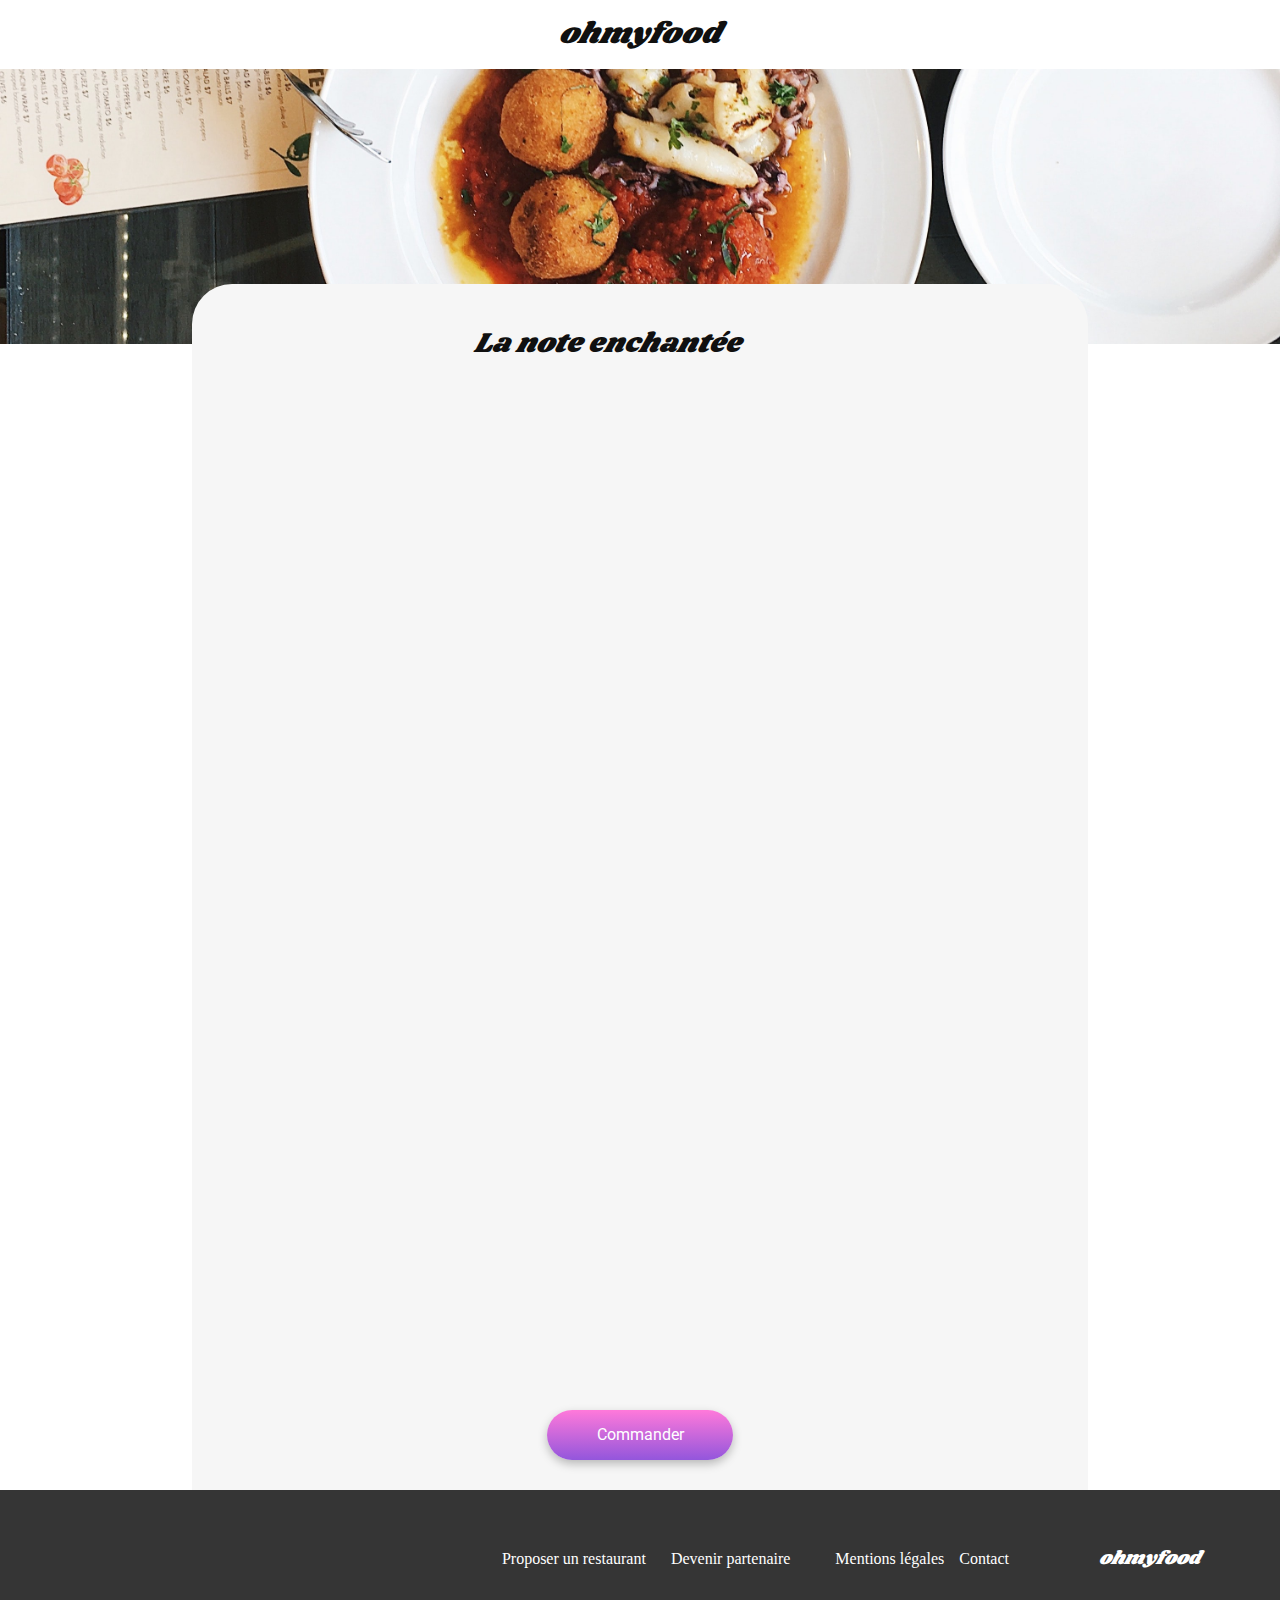
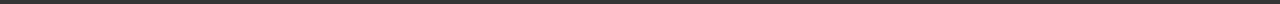
<file: restaurants/La-note-enchantee.html>
<!DOCTYPE html>
<html lang="fr">
  <head>
    <meta charset="UTF-8" />
    <meta name="viewport" content="width=device-width, initial-scale=1.0" />
    <title>Oh My Food</title>
    <link
      rel="stylesheet"
      href="https://cdnjs.cloudflare.com/ajax/libs/font-awesome/6.2.1/css/all.min.css"
      integrity="sha512-MV7K8+y+gLIBoVD59lQIYicR65iaqukzvf/nwasF0nqhPay5w/9lJmVM2hMDcnK1OnMGCdVK+iQrJ7lzPJQd1w=="
      crossorigin="anonymous"
      referrerpolicy="no-referrer"
    />
    <link rel="stylesheet" href="../assets/css/reset.css" />
    <link rel="stylesheet" href="../assets/css/style.css" />
  </head>

  <body>
    <!-- Header avec la fleche-->
    <header class="header-menu">
      <nav class="fleche">
        <a href="../index.html"><i class="fa-solid fa-arrow-left"></i></a>
      </nav>
      <span class="logo">ohmyfood</span>
    </header>

    <main>
      <!-- image du restaurant  -->
      <section class="main-img">
        <img
          src="../assets/images/restaurants-img/stil-u2Lp8tXIcjw-unsplash.jpg"
          alt="image du restaurant La note enchantée"
        />
      </section>
      <!-- le menu -->
      <section class="menu-restaurant">
        <!-- conteneur -->
        <div class="menu-restaurant-container">
          <div class="restaurant-title">
            <h1>La note enchantée</h1>
            <div class="restaurant-title-heart">
              <i class="far fa-heart icon empty"></i>
              <i class="fas fa-heart icon fill"></i>
            </div>
          </div>

          <div class="restaurant-list appear1">
            <h2>
              ENTRÉES
              <hr class="restaurant-list-tiret" />
            </h2>
            <ul>
              <li class="restaurant-list-content">
                <div class="restaurant-list-content-left">
                  <h3>Ravioles de foie gras</h3>
                  <p>Accompagnées de leur crème à la truffe</p>
                </div>
                <div class="restaurant-list-content-right">
                  <span>25€</span>
                </div>
                <div class="checkfood">
                  <i class="fa-solid fa-check"></i>
                </div>
              </li>

              <li class="restaurant-list-content">
                <div class="restaurant-list-content-left">
                  <h3>Caviar osciètre</h3>
                  <p>Sur blini à la farine de blé noir</p>
                </div>
                <div class="restaurant-list-content-right">
                  <span>35€</span>
                </div>
                <div class="checkfood">
                  <i class="fa-solid fa-check"></i>
                </div>
              </li>

              <li class="restaurant-list-content">
                <div class="restaurant-list-content-left">
                  <h3>Homard et espuma de potiron</h3>
                  <p>Marinés aux zestes d'orange</p>
                </div>
                <div class="restaurant-list-content-right">
                  <span>20€ </span>
                </div>
                <div class="checkfood">
                  <i class="fa-solid fa-check"></i>
                </div>
              </li>

              <li class="restaurant-list-content">
                <div class="restaurant-list-content-left">
                  <h3>Foie gras de canard cuit entier</h3>
                  <p>Confiture de figue et pain toasté</p>
                </div>
                <div class="restaurant-list-content-right">
                  <span>35€ </span>
                </div>
                <div class="checkfood">
                  <i class="fa-solid fa-check"></i>
                </div>
              </li>
            </ul>
          </div>

          <div class="restaurant-list appear2">
            <h2>
              PLATS
              <hr class="restaurant-list-tiret" />
            </h2>
            <ul>
              <li class="restaurant-list-content">
                <div class="restaurant-list-content-left">
                  <h3>Noix de coquilles Saint-Jacques</h3>
                  <p>Sur lit de purée de céleri-rave</p>
                </div>
                <div class="restaurant-list-content-right">
                  <span>40€</span>
                </div>
                <div class="checkfood">
                  <i class="fa-solid fa-check"></i>
                </div>
              </li>
              <li class="restaurant-list-content">
                <div class="restaurant-list-content-left">
                  <h3>Langoustine poêlée</h3>
                  <p>Purée de patate douce</p>
                </div>
                <div class="restaurant-list-content-right">
                  <span>35€</span>
                </div>
                <div class="checkfood">
                  <i class="fa-solid fa-check"></i>
                </div>
              </li>
              <li class="restaurant-list-content">
                <div class="restaurant-list-content-left">
                  <h3>Mijoté de queue de bœuf</h3>
                  <p>Et riz sauvage aux zestes de citron</p>
                </div>
                <div class="restaurant-list-content-right">
                  <span>44€</span>
                </div>
                <div class="checkfood">
                  <i class="fa-solid fa-check"></i>
                </div>
              </li>
            </ul>
          </div>

          <div class="restaurant-list appear3">
            <h2>
              DESSERTS
              <hr class="restaurant-list-tiret" />
            </h2>
            <ul>
              <li class="restaurant-list-content">
                <div class="restaurant-list-content-left">
                  <h3>Macaron noisette et chocolat</h3>
                  <p>Glace au caramel brun et sel de Guérande</p>
                </div>
                <div class="restaurant-list-content-right">
                  <span>18€</span>
                </div>
                <div class="checkfood">
                  <i class="fa-solid fa-check"></i>
                </div>
              </li>
              <li class="restaurant-list-content">
                <div class="restaurant-list-content-left">
                  <h3>Baba au rhum revisité</h3>
                  <p>Avec son coulis de citron</p>
                </div>
                <div class="restaurant-list-content-right">
                  <span>22€ </span>
                </div>
                <div class="checkfood">
                  <i class="fa-solid fa-check"></i>
                </div>
              </li>
              <li class="restaurant-list-content">
                <div class="restaurant-list-content-left">
                  <h3>Tarte au citron meringuée</h3>
                  <p>Déstructurée</p>
                </div>
                <div class="restaurant-list-content-right">
                  <span>23€ </span>
                </div>
                <div class="checkfood">
                  <i class="fa-solid fa-check"></i>
                </div>
              </li>
            </ul>
          </div>

          <div class="order-dish">
            <a href="#" class="button-effect">Commander</a>
          </div>
        </div>
      </section>
    </main>

    <footer>
      <h2>ohmyfood</h2>
      <nav class="menu-footer">
        <ul>
          <li>
            <i class="fa-solid fa-utensils"></i>
            <a href="#"> Proposer un restaurant </a>
          </li>
          <li>
            <i class="fa-solid fa-handshake-angle"></i>
            <a href="#"> Devenir partenaire </a>
          </li>
          <li><a href="#"> Mentions légales </a></li>
          <li><a href="mailto:contact@ohmyfood.com"> Contact </a></li>
        </ul>
      </nav>
    </footer>
  </body>
</html>
</file>
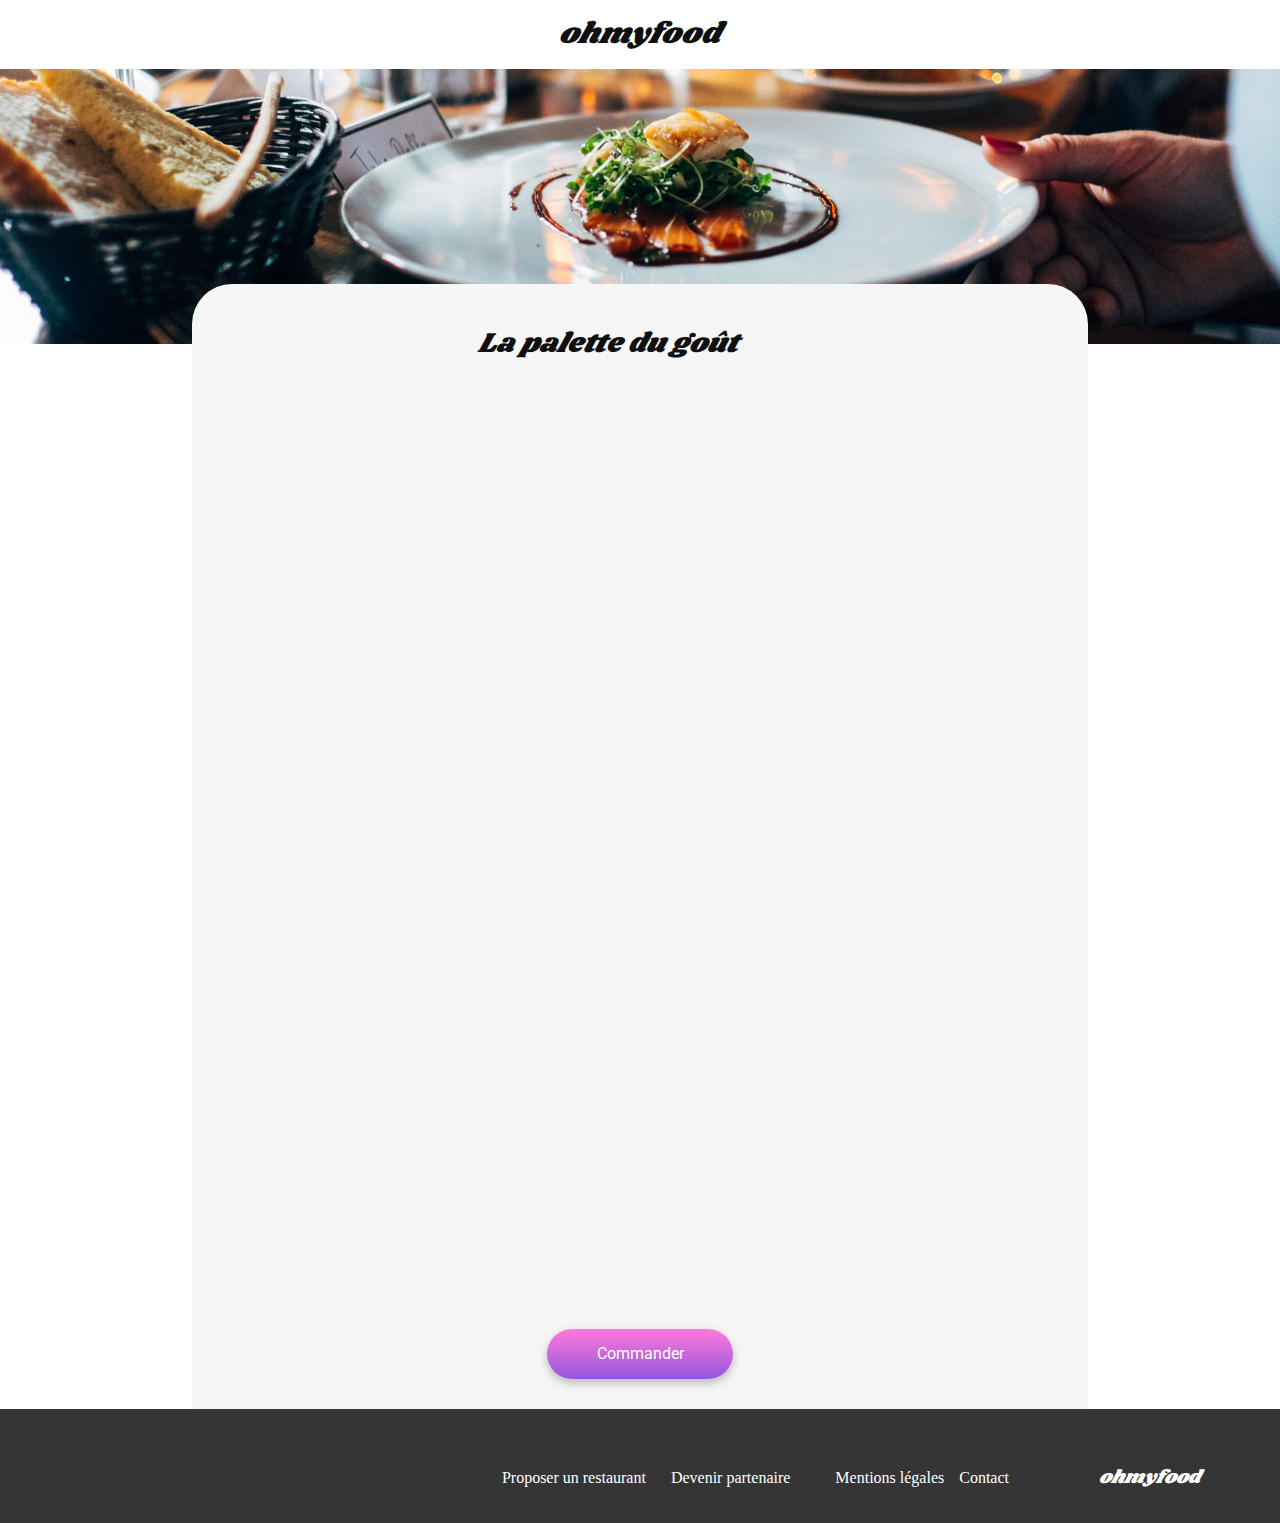
<file: restaurants/la-palette-du-gout.html>
<!DOCTYPE html>
<html lang="fr">
  <head>
    <meta charset="UTF-8" />
    <meta name="viewport" content="width=device-width, initial-scale=1.0" />
    <title>Oh My Food</title>
    <link
      rel="stylesheet"
      href="https://cdnjs.cloudflare.com/ajax/libs/font-awesome/6.2.1/css/all.min.css"
      integrity="sha512-MV7K8+y+gLIBoVD59lQIYicR65iaqukzvf/nwasF0nqhPay5w/9lJmVM2hMDcnK1OnMGCdVK+iQrJ7lzPJQd1w=="
      crossorigin="anonymous"
      referrerpolicy="no-referrer"
    />
    <link rel="stylesheet" href="../assets/css/reset.css" />
    <link rel="stylesheet" href="../assets/css/style.css" />
  </head>

  <body>
    <!-- Header avec la fleche-->
    <header class="header-menu">
      <nav class="fleche">
        <a href="../index.html"><i class="fa-solid fa-arrow-left"></i></a>
      </nav>
      <span class="logo">ohmyfood</span>
    </header>

    <main>
      <!-- image du restaurant  -->
      <section class="main-img">
        <img
          src="../assets/images/restaurants-img/jay-wennington-N_Y88TWmGwA-unsplash.jpg"
          alt="image du restaurant La palette du goût"
        />
      </section>

      <!-- le menu -->
      <section class="menu-restaurant">
        <!-- conteneur -->
        <div class="menu-restaurant-container">
          <div class="restaurant-title">
            <h1>La palette du goût</h1>
            <div class="restaurant-title-heart">
              <i class="far fa-heart icon empty"></i>
              <i class="fas fa-heart icon fill"></i>
            </div>
          </div>

          <div class="restaurant-list appear1">
            <h2>
              ENTRÉES
              <hr class="restaurant-list-tiret" />
            </h2>
            <ul>
              <li class="restaurant-list-content">
                <div class="restaurant-list-content-left">
                  <h3>Fricassée d'escargots</h3>
                  <p>Au piment d'Espelette</p>
                </div>
                <div class="restaurant-list-content-right">
                  <span>25€</span>
                </div>
                <div class="checkfood">
                  <i class="fa-solid fa-check"></i>
                </div>
              </li>
              <li class="restaurant-list-content">
                <div class="restaurant-list-content-left">
                  <h3>Foie gras de canard mi-cuit</h3>
                  <p>Et ses copeaux de truffe noire</p>
                </div>
                <div class="restaurant-list-content-right">
                  <span>35€</span>
                </div>
                <div class="checkfood">
                  <i class="fa-solid fa-check"></i>
                </div>
              </li>
              <li class="restaurant-list-content">
                <div class="restaurant-list-content-left">
                  <h3>Œuf au plat</h3>
                  <p>Assaisonné à la truffe sur lit de caviar</p>
                </div>
                <div class="restaurant-list-content-right">
                  <span>20€ </span>
                </div>
                <div class="checkfood">
                  <i class="fa-solid fa-check"></i>
                </div>
              </li>
            </ul>
          </div>
          <div class="restaurant-list appear2">
            <h2>
              PLATS
              <hr class="restaurant-list-tiret" />
            </h2>
            <ul>
              <li class="restaurant-list-content">
                <div class="restaurant-list-content-left">
                  <h3>Filet de bœuf aux herbes</h3>
                  <p>Accompagné de sa ribambelle de légumes</p>
                </div>
                <div class="restaurant-list-content-right">
                  <span>40€</span>
                </div>
                <div class="checkfood">
                  <i class="fa-solid fa-check"></i>
                </div>
              </li>
              <li class="restaurant-list-content">
                <div class="restaurant-list-content-left">
                  <h3>Parmentier de queue de bœuf</h3>
                  <p>À la truffe noire sur sa purée de panais</p>
                </div>
                <div class="restaurant-list-content-right">
                  <span>35€</span>
                </div>
                <div class="checkfood">
                  <i class="fa-solid fa-check"></i>
                </div>
              </li>
              <li class="restaurant-list-content">
                <div class="restaurant-list-content-left">
                  <h3>Filet de turbot</h3>
                  <p>Aux agrumes</p>
                </div>
                <div class="restaurant-list-content-right">
                  <span>44€</span>
                </div>
                <div class="checkfood">
                  <i class="fa-solid fa-check"></i>
                </div>
              </li>
            </ul>
          </div>
          <div class="restaurant-list appear3">
            <h2>
              DESSERTS
              <hr class="restaurant-list-tiret" />
            </h2>
            <ul>
              <li class="restaurant-list-content">
                <div class="restaurant-list-content-left">
                  <h3>Paris-Brest</h3>
                  <p>Revisité</p>
                </div>
                <div class="restaurant-list-content-right">
                  <span>18€</span>
                </div>
                <div class="checkfood">
                  <i class="fa-solid fa-check"></i>
                </div>
              </li>
              <li class="restaurant-list-content">
                <div class="restaurant-list-content-left">
                  <h3>Macaron au chocolat d'exception</h3>
                  <p>Et ses copeaux de truffe noire</p>
                </div>
                <div class="restaurant-list-content-right">
                  <span>22€ </span>
                </div>
                <div class="checkfood">
                  <i class="fa-solid fa-check"></i>
                </div>
              </li>
              <li class="restaurant-list-content">
                <div class="restaurant-list-content-left">
                  <h3>Mousse au chocolat</h3>
                  <p>Au piment d'Espelette et à la truffe noire</p>
                </div>
                <div class="restaurant-list-content-right">
                  <span>23€ </span>
                </div>
                <div class="checkfood">
                  <i class="fa-solid fa-check"></i>
                </div>
              </li>
            </ul>
          </div>

          <div class="order-dish">
            <a href="#" class="button-effect">Commander</a>
          </div>
        </div>
      </section>
    </main>

    <footer>
      <h2>ohmyfood</h2>
      <nav class="menu-footer">
        <ul>
          <li>
            <i class="fa-solid fa-utensils"></i>
            <a href="#"> Proposer un restaurant </a>
          </li>
          <li>
            <i class="fa-solid fa-handshake-angle"></i>
            <a href="#"> Devenir partenaire </a>
          </li>
          <li><a href="#"> Mentions légales </a></li>
          <li><a href="mailto:contact@ohmyfood.com"> Contact </a></li>
        </ul>
      </nav>
    </footer>
  </body>
</html>
</file>
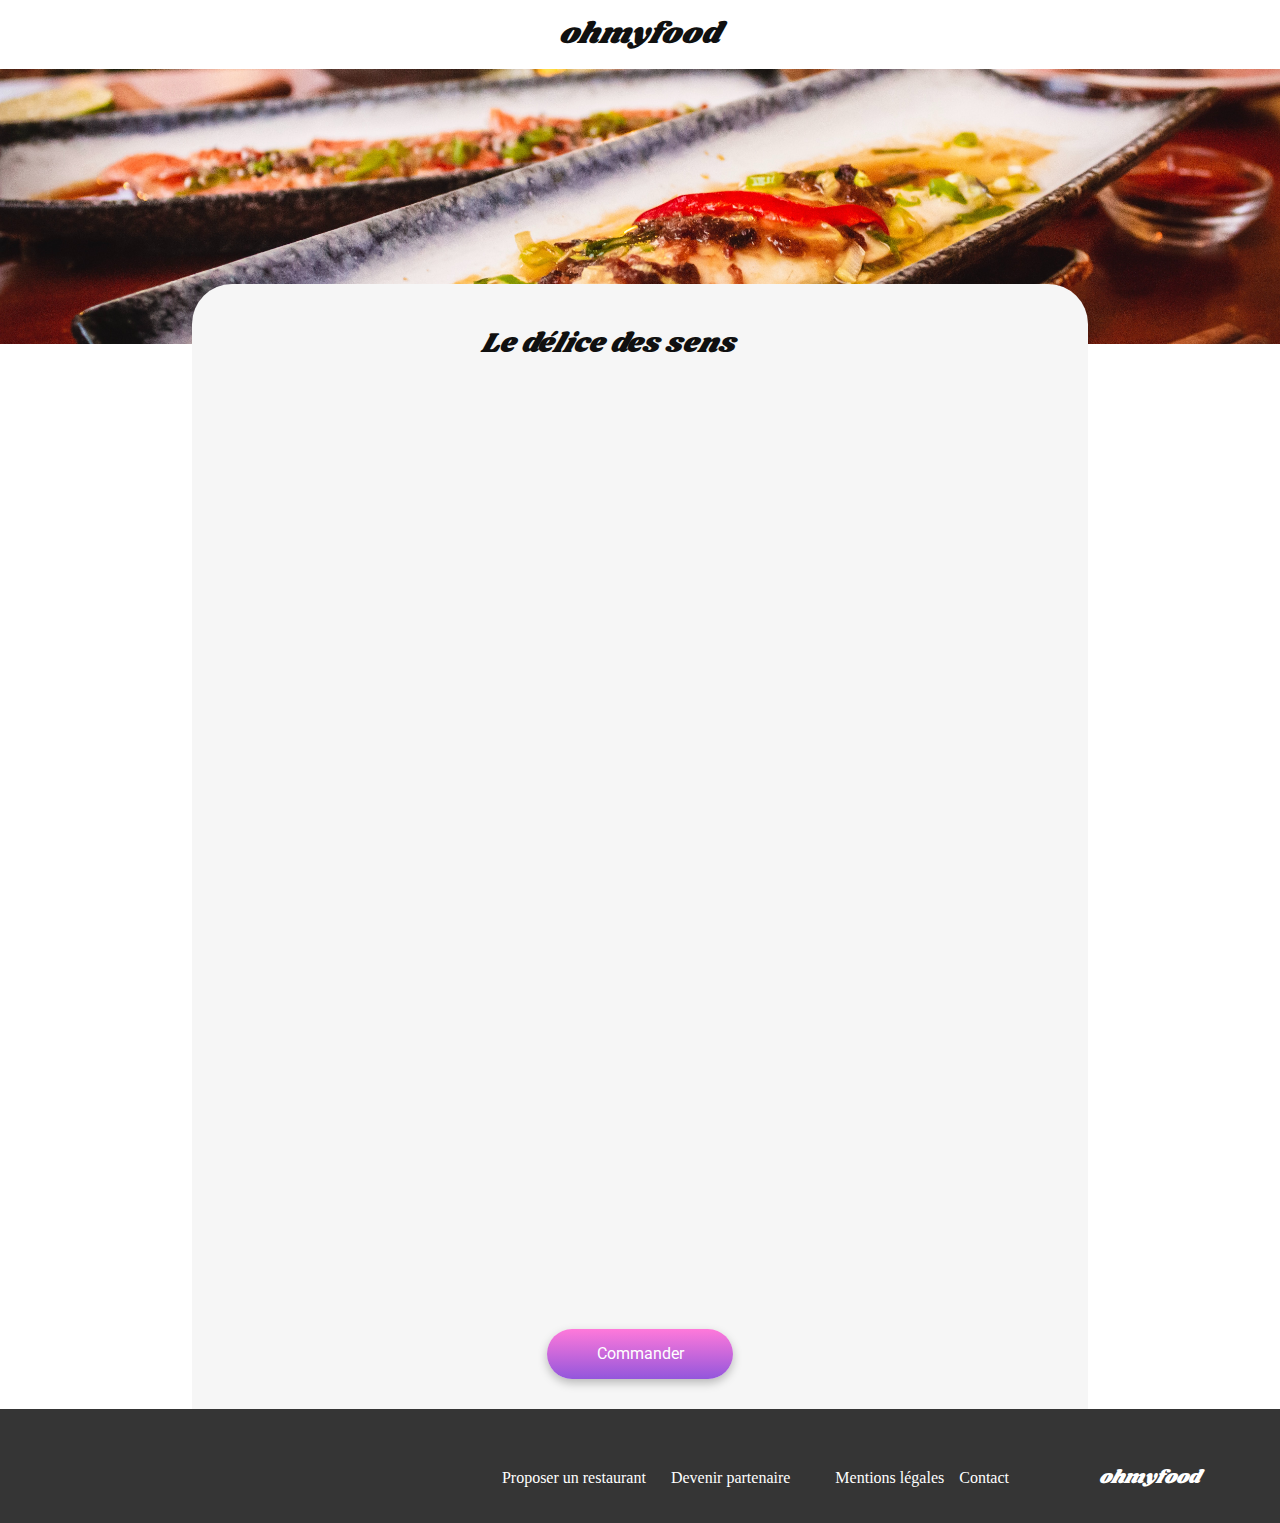
<file: restaurants/Le-delice-des-sens.html>
<!DOCTYPE html>
<html lang="fr">
  <head>
    <meta charset="UTF-8" />
    <meta name="viewport" content="width=device-width, initial-scale=1.0" />
    <title>Oh My Food</title>
    <link
      rel="stylesheet"
      href="https://cdnjs.cloudflare.com/ajax/libs/font-awesome/6.2.1/css/all.min.css"
      integrity="sha512-MV7K8+y+gLIBoVD59lQIYicR65iaqukzvf/nwasF0nqhPay5w/9lJmVM2hMDcnK1OnMGCdVK+iQrJ7lzPJQd1w=="
      crossorigin="anonymous"
      referrerpolicy="no-referrer"
    />
    <link rel="stylesheet" href="../assets/css/reset.css" />
    <link rel="stylesheet" href="../assets/css/style.css" />
  </head>

  <body>
    <!-- Header avec la fleche-->
    <header class="header-menu">
      <nav class="fleche">
        <a href="../index.html"><i class="fa-solid fa-arrow-left"></i></a>
      </nav>
      <span class="logo">ohmyfood</span>
    </header>

    <main>
      <!-- image du restaurant  -->
      <section class="main-img">
        <img
          src="../assets/images/restaurants-img/louis-hansel-shotsoflouis-qNBGVyOCY8Q-unsplash.jpg"
          alt="image du restaurant Le délice des sens "
        />
      </section>

      <!-- le menu -->
      <section class="menu-restaurant">
        <!-- conteneur -->
        <div class="menu-restaurant-container">
          <div class="restaurant-title">
            <h1>Le délice des sens</h1>
            <div class="restaurant-title-heart">
              <i class="far fa-heart icon empty"></i>
              <i class="fas fa-heart icon fill"></i>
            </div>
          </div>

          <div class="restaurant-list appear1">
            <h2>
              ENTRÉES
              <hr class="restaurant-list-tiret" />
            </h2>
            <ul>
              <li class="restaurant-list-content">
                <div class="restaurant-list-content-left">
                  <h3>Tartare de thon</h3>
                  <p>Assaisonné au yuzu</p>
                </div>
                <div class="restaurant-list-content-right">
                  <span>25€</span>
                </div>
                <div class="checkfood">
                  <i class="fa-solid fa-check"></i>
                </div>
              </li>
              <li class="restaurant-list-content">
                <div class="restaurant-list-content-left">
                  <h3>Bouchée de homard croustillant</h3>
                  <p>Et sa farandole de petits légumes</p>
                </div>
                <div class="restaurant-list-content-right">
                  <span>35€</span>
                </div>
                <div class="checkfood">
                  <i class="fa-solid fa-check"></i>
                </div>
              </li>
              <li class="restaurant-list-content">
                <div class="restaurant-list-content-left">
                  <h3>Velouté de cèpes</h3>
                  <p>Aux truffes</p>
                </div>
                <div class="restaurant-list-content-right">
                  <span>20€ </span>
                </div>
                <div class="checkfood">
                  <i class="fa-solid fa-check"></i>
                </div>
              </li>
            </ul>
          </div>
          <div class="restaurant-list appear2">
            <h2>
              PLATS
              <hr class="restaurant-list-tiret" />
            </h2>
            <ul>
              <li class="restaurant-list-content">
                <div class="restaurant-list-content-left">
                  <h3>Poulet rôti aux herbes de Provence</h3>
                  <p>Et sa crème de truffe</p>
                </div>
                <div class="restaurant-list-content-right">
                  <span>40€</span>
                </div>
                <div class="checkfood">
                  <i class="fa-solid fa-check"></i>
                </div>
              </li>
              <li class="restaurant-list-content">
                <div class="restaurant-list-content-left">
                  <h3>Langouste rôtie</h3>
                  <p>Et ses légumes de saison</p>
                </div>
                <div class="restaurant-list-content-right">
                  <span>35€</span>
                </div>
                <div class="checkfood">
                  <i class="fa-solid fa-check"></i>
                </div>
              </li>
              <li class="restaurant-list-content">
                <div class="restaurant-list-content-left">
                  <h3>Côte de bœuf Angus</h3>
                  <p>Et sa purée de panais</p>
                </div>
                <div class="restaurant-list-content-right">
                  <span>44€</span>
                </div>
                <div class="checkfood">
                  <i class="fa-solid fa-check"></i>
                </div>
              </li>
            </ul>
          </div>
          <div class="restaurant-list appear3">
            <h2>
              DESSERTS
              <hr class="restaurant-list-tiret" />
            </h2>
            <ul>
              <li class="restaurant-list-content">
                <div class="restaurant-list-content-left">
                  <h3>Farandole de desserts</h3>
                  <p>Du chef</p>
                </div>
                <div class="restaurant-list-content-right">
                  <span>18€</span>
                </div>
                <div class="checkfood">
                  <i class="fa-solid fa-check"></i>
                </div>
              </li>
              <li class="restaurant-list-content">
                <div class="restaurant-list-content-left">
                  <h3>Crème brulée</h3>
                  <p>Revisitée</p>
                </div>
                <div class="restaurant-list-content-right">
                  <span>22€ </span>
                </div>
                <div class="checkfood">
                  <i class="fa-solid fa-check"></i>
                </div>
              </li>
              <li class="restaurant-list-content">
                <div class="restaurant-list-content-left">
                  <h3>Tiramisu</h3>
                  <p>À la noisette</p>
                </div>
                <div class="restaurant-list-content-right">
                  <span>23€ </span>
                </div>
                <div class="checkfood">
                  <i class="fa-solid fa-check"></i>
                </div>
              </li>
            </ul>
          </div>

          <div class="order-dish">
            <a href="#" class="button-effect">Commander</a>
          </div>
        </div>
      </section>
    </main>

    <footer>
      <h2>ohmyfood</h2>
      <nav class="menu-footer">
        <ul>
          <li>
            <i class="fa-solid fa-utensils"></i>
            <a href="#"> Proposer un restaurant </a>
          </li>
          <li>
            <i class="fa-solid fa-handshake-angle"></i>
            <a href="#"> Devenir partenaire </a>
          </li>
          <li><a href="#"> Mentions légales </a></li>
          <li><a href="mailto:contact@ohmyfood.com"> Contact </a></li>
        </ul>
      </nav>
    </footer>
  </body>
</html>
</file>
<file: assets/css/style.css>
/* -------- CSS avec SASS en mobile first -------- */
@import url("https://fonts.googleapis.com/css2?family=Roboto:ital,wght@0,100;0,300;0,400;0,500;0,700;0,900;1,100;1,300;1,400;1,500;1,700;1,900&family=Shrikhand&display=swap");
* {
  font-family: "Roboto", sans-serif;
  color: #101010;
}

html {
  scroll-behavior: smooth;
}

body {
  width: 100%;
  margin: 0 auto;
  padding: 0;
  background-color: #ffffff;
  box-sizing: border-box;
}

h1,
h2 {
  font-size: 24px;
  font-weight: 700;
  line-height: 28.13px;
}

header {
  height: 125px;
  width: 100%;
  display: flex;
  flex-direction: column;
}
header .logo {
  display: flex;
  justify-content: center;
  align-items: center;
  font-family: "Shrikhand", serif;
  font-size: 30px;
  font-style: italic;
  height: 60%;
  font-weight: 400;
  width: 100%;
}

.mylocation {
  display: flex;
  justify-content: center;
  align-items: center;
  height: 40%;
  width: 100%;
  background-color: #eaeaea;
  box-shadow: inset 0 5px 10px rgba(0, 0, 0, 0.1), 0 5px 10px rgba(0, 0, 0, 0.33);
}
.mylocation label {
  display: flex;
  justify-content: center;
  align-items: center;
  height: 100%;
  width: 20px;
  padding-left: 60px;
}
.mylocation input {
  padding-left: 20px;
  height: 100%;
  font-size: 16px;
  font-weight: bold;
  color: rgb(15, 13, 13);
}
.mylocation ::placeholder {
  font-family: "Roboto", sans-serif;
  font-size: 17px;
  font-weight: 500;
  color: #353535;
  line-height: 18.75px;
}
.mylocation input:focus::placeholder {
  opacity: 0;
}

.intro {
  background-color: #f6f6f6;
  padding: 50px 0px;
  display: flex;
  justify-content: center;
  align-items: center;
  flex-direction: column;
  text-align: center;
  gap: 25px;
}
.intro h1 {
  width: 272px;
}
.intro p {
  font-size: 18px;
  font-weight: 300;
  line-height: 21.09px;
}

.concept {
  height: 440px;
  width: 100%;
  display: flex;
  flex-direction: column;
}
.concept h2 {
  height: 31px;
  margin: 40px 10px;
}
.concept ul {
  display: flex;
  justify-content: center;
  align-items: center;
  flex-direction: column;
  gap: 30px;
}
.concept ul .concept-list {
  display: flex;
  flex-direction: row;
  align-items: center;
  justify-content: left;
  width: 322px;
  height: 72px;
  background-color: #f6f6f6;
  border-radius: 20px;
  box-shadow: 0px 4px 15px 0px rgba(0, 0, 0, 0.15);
  gap: 15px;
}
.concept ul .concept-list .concept-number123 {
  display: flex;
  justify-content: center;
  align-items: center;
  background-color: #9256dc;
  width: 28px;
  height: 28px;
  border-radius: 50%;
  font-size: 14.18px;
  font-weight: 500;
  line-height: 16.62px;
  color: white;
  margin-left: -10px;
}
.concept ul .concept-list i {
  display: flex;
  justify-content: center;
  align-items: center;
  color: #7e7e7e;
  height: 100%;
  width: 30px;
  font-size: 1.4em;
}
.concept ul .concept-list h3 {
  font-size: 18px;
  font-weight: 500;
  line-height: 18.75px;
}
.concept ul h3:hover,
.concept ul i:hover {
  color: #9256dc;
}

.menu {
  width: 100%;
  background-color: #f6f6f6;
  display: flex;
  flex-direction: column;
  padding-bottom: 70px;
}
.menu h2 {
  height: 31px;
  margin: 40px 0px 20px 15px;
}
.menu .bloc-card-menu {
  display: flex;
  justify-content: center;
  align-items: center;
  flex-direction: column;
  flex-wrap: wrap;
  gap: 20px;
}
.menu .bloc-card-menu .card-menu {
  background-color: #ffffff;
  width: 340px;
  height: 251px;
  border-radius: 15px;
  overflow: hidden;
  transition: 0.5s ease-out;
  position: relative;
}
.menu .bloc-card-menu .card-menu .new-content {
  display: flex;
  justify-content: center;
  align-items: center;
  position: absolute;
  background-color: #99e2d0;
  border-radius: 2px;
  box-shadow: 0px 2px 4px 0px rgba(0, 0, 0, 0.15);
  width: 80px;
  height: 29px;
  right: 10px;
  top: 10px;
}
.menu .bloc-card-menu .card-menu .new-content p {
  color: #008766;
  font-weight: 500;
  font-size: 14px;
}
.menu .bloc-card-menu .card-menu img {
  border-radius: 15px 15px 0 0;
  height: 174px;
  width: 100%;
  object-fit: cover;
  object-position: bottom;
}
.menu .bloc-card-menu .card-menu .card-content {
  background: #ffffff;
  display: flex;
  justify-content: space-between;
  border-radius: 0 0 15px 15px;
}
.menu .bloc-card-menu .card-menu .card-content-left {
  padding: 15px 0 0 15px;
}
.menu .bloc-card-menu .card-menu .card-content-left h3 {
  font-size: 18px;
  font-weight: 700;
  margin-bottom: 5px;
}
.menu .bloc-card-menu .card-menu .card-content-left p {
  font-size: 17px;
  font-weight: 300;
}
.menu .bloc-card-menu .card-menu .card-content-right {
  width: 45px;
  height: 60px;
  display: flex;
  justify-content: center;
  align-items: center;
  position: relative;
  font-size: 25px;
  margin-right: 10px;
}
.menu .bloc-card-menu .card-menu .card-content-right .icon {
  position: absolute;
  cursor: pointer;
}
.menu .bloc-card-menu .card-menu .card-content-right .empty {
  opacity: 1;
  color: #353535;
}
.menu .bloc-card-menu .card-menu .card-content-right .fill {
  opacity: 0;
  color: #9256dc;
  z-index: 2;
  background: linear-gradient(0deg, rgb(171, 94, 220) 0%, rgb(223, 111, 218) 58%);
  -webkit-background-clip: text;
  -webkit-text-fill-color: transparent;
}
.menu .bloc-card-menu .card-menu .card-content-right .empty:hover {
  opacity: 0;
}
.menu .bloc-card-menu .card-menu .card-content-right .fill:hover {
  opacity: 1;
  transition: 0.4s;
}
.menu .bloc-card-menu .card-menu:hover {
  transition: 0.6s;
  box-shadow: 5px 9px 15px rgba(0, 0, 0, 0.481);
}
.menu .bloc-card-menu .card-menu:nth-child(2) img {
  object-fit: cover;
  object-position: center calc(50% - 30px);
}

footer {
  display: flex;
  flex-direction: column;
  background-color: #353535;
  width: 100%;
  height: 186px;
  padding: 20px;
}
footer h2 {
  font-family: "Shrikhand", serif;
  color: #ffffff;
  font-size: 19px;
  font-weight: 400;
  font-style: italic;
}
footer .menu-footer ul {
  padding-top: 16px;
}
footer .menu-footer ul li {
  margin-bottom: 11px;
}
footer .menu-footer ul li i {
  color: #ffffff;
  width: 25px;
}
footer .menu-footer ul li a {
  color: #ffffff;
  transition: 0.6s ease;
}
footer .menu-footer ul li a:hover {
  color: #9356dc;
  transition: 0.4s;
}

.header-menu {
  height: 69px;
  width: 100%;
  display: flex;
  justify-content: center;
  background-color: #ffffff;
}
.header-menu .fleche {
  font-size: 25px;
  position: absolute;
  padding-left: 25px;
}

.main-img img {
  height: 275px;
  width: 100%;
  object-fit: cover;
  z-index: -1;
  position: relative;
}

.menu-restaurant {
  height: fit-content;
  width: 100%;
  background-color: rgb(246, 246, 246);
  border-radius: 40px 40px 0 0;
  margin-top: -63px;
  z-index: 0;
}
.menu-restaurant-container {
  width: 100%;
  display: flex;
  flex-direction: column;
  padding: 10px;
  gap: 25px;
}
.menu-restaurant-container .restaurant-title {
  display: flex;
  flex-direction: row;
  align-items: center;
  justify-content: space-between;
  padding-left: 5px;
  margin-top: 25px;
}
.menu-restaurant-container .restaurant-title h1 {
  height: 50px;
  font-family: "Shrikhand", serif;
  font-size: 28px;
  font-style: italic;
  font-weight: 400;
  display: flex;
  justify-content: center;
  align-items: center;
}
.menu-restaurant-container .restaurant-title-heart {
  width: 50px;
  height: 50px;
  display: flex;
  justify-content: center;
  align-items: center;
  position: relative;
  font-size: 25px;
  margin-left: 20px;
  padding-bottom: 3px;
}
.menu-restaurant-container .restaurant-title-heart .icon {
  position: absolute;
  cursor: pointer;
}
.menu-restaurant-container .restaurant-title-heart .empty {
  opacity: 1;
  color: #353535;
}
.menu-restaurant-container .restaurant-title-heart .fill {
  opacity: 0;
  color: #9256dc;
  z-index: 2;
  background: linear-gradient(0deg, rgb(171, 94, 220) 0%, rgb(223, 111, 218) 58%);
  background-clip: text; /* Ajout de la version standard */
  -webkit-background-clip: text;
  -webkit-text-fill-color: transparent;
  transition: 0.7s ease;
}
.menu-restaurant-container .restaurant-title-heart .empty:hover {
  opacity: 0;
}
.menu-restaurant-container .restaurant-title-heart .fill:hover {
  opacity: 1;
  transition: 0.2s;
}
.menu-restaurant-container .restaurant-list {
  height: fit-content;
  width: 100%;
}
.menu-restaurant-container .restaurant-list h2 {
  height: 27px;
  font-size: 16px;
  font-weight: 300;
  line-height: 18.75px;
}
.menu-restaurant-container .restaurant-list-tiret {
  border: none;
  height: 5px;
  width: 40px;
  margin-top: 4px;
  margin-left: 0;
  background-color: #99e2d0;
}
.menu-restaurant-container .restaurant-list ul {
  margin-top: 10px;
  display: flex;
  justify-content: center;
  align-items: center;
  flex-direction: column;
  width: 100%;
}
.menu-restaurant-container .restaurant-list ul .restaurant-list-content {
  width: 100%;
  height: 69px;
  background: #ffffff;
  border-radius: 15px;
  margin-top: 12px;
  display: flex;
  overflow: hidden;
}
.menu-restaurant-container .restaurant-list ul .restaurant-list-content .restaurant-list-content-left h3,
.menu-restaurant-container .restaurant-list ul .restaurant-list-content .restaurant-list-content-left p {
  width: 100%;
  transition: width 0.5s ease;
  white-space: nowrap;
  overflow: hidden;
  text-overflow: ellipsis;
}
.menu-restaurant-container .restaurant-list ul .restaurant-list-content:hover .restaurant-list-content-left p, .menu-restaurant-container .restaurant-list ul .restaurant-list-content:hover .restaurant-list-content-left h3 {
  width: 240px;
}
.menu-restaurant-container .restaurant-list ul .restaurant-list-content-right {
  width: 70px;
  height: 100%;
  display: flex;
  align-items: end;
  padding-bottom: 13px;
  font-size: 17px;
  transition: transform 0.6s ease-in-out;
}
.menu-restaurant-container .restaurant-list ul .restaurant-list-content-right span {
  font-weight: bold;
  padding-left: 5px;
}
.menu-restaurant-container .restaurant-list ul .restaurant-list-content-left {
  height: 100%;
  width: 100%;
  display: flex;
  flex-direction: column;
  padding: 15px 0px 15px 15px;
  transition: width 0.5s ease;
  white-space: nowrap;
  overflow: hidden;
  text-overflow: ellipsis;
}
.menu-restaurant-container .restaurant-list ul .restaurant-list-content-left h3 {
  font-size: 18px;
  font-weight: 700;
  margin-bottom: 5px;
}
.menu-restaurant-container .restaurant-list ul .restaurant-list-content-left p {
  font-size: 15px;
  font-weight: 300;
}
.menu-restaurant-container .order-dish {
  padding: 20px 0px;
  display: flex;
  justify-content: center;
  align-items: center;
}
.menu-restaurant-container .order-dish a {
  display: flex;
  justify-content: center;
  align-items: center;
  width: 186px;
  height: 50px;
  border-radius: 25px;
  background: linear-gradient(to top, #9356dc, #ff79da);
  font-size: 16px;
  font-weight: 400;
  line-height: 18.75px;
  color: #ffffff;
  cursor: pointer;
  box-shadow: 0px 4px 10px 0px rgba(0, 0, 0, 0.25);
  transition: box-shadow 0.5s ease;
}
.menu-restaurant-container .order-dish a:hover {
  box-shadow: 0px 4px 10px 0px rgba(0, 0, 0, 0.55);
  transition: 1s;
}

/* responsive tablette */
@media (min-width: 600px) {
  section {
    padding: 0 40px;
  }
  .intro h1 {
    width: fit-content;
    font-size: 30px;
    font-weight: 700;
  }
  .concept h2 {
    width: 100%;
    margin-top: 40px;
    margin-left: -5px;
  }
  .menu {
    width: 100%;
  }
  .menu h2 {
    width: 100%;
    margin-top: 40px;
    margin-left: -5px;
  }
  .menu .bloc-card-menu {
    width: 100%;
    gap: 60px;
    display: grid;
    grid-template-columns: 48% 48%;
    grid-template-rows: 251px 251px;
  }
  .menu .bloc-card-menu .card-menu {
    width: 100%;
    height: 251px;
    position: relative;
  }
  .main-img {
    padding-left: 0px;
    padding-right: 0px;
  }
  .main-img img {
    object-position: 50% 60%;
  }
  .menu-restaurant {
    margin: auto;
    margin-top: -63px;
    width: 80%;
  }
  .menu-restaurant .restaurant-title {
    justify-content: center;
  }
  .menu-restaurant .restaurant-list .restaurant-list-content {
    width: 634px;
  }
  .restaurant-list-content:hover .restaurant-list-content-left p, .restaurant-list-content:hover .restaurant-list-content-left h3 {
    width: 440px !important;
  }
  footer {
    height: 114px;
    padding-top: 45px;
    display: flex;
    flex-direction: row;
    justify-content: flex-end;
  }
  footer h2 {
    order: 1;
    margin-top: 10px;
    margin-right: 30px;
  }
  footer .menu-footer {
    width: fit-content;
    margin-right: 20px;
  }
  footer .menu-footer ul {
    display: flex;
    flex-direction: row;
    gap: 5px;
  }
  footer .menu-footer li:nth-child(2) {
    margin-right: 25px;
  }
  footer .menu-footer li:nth-child(1) {
    margin-right: 10px;
  }
}
/* responsive desktop */
@media (min-width: 1024px) {
  section {
    padding: 0 120px;
    margin: 0 auto;
  }
  .intro h1 {
    font-size: 40px;
  }
  .concept {
    height: 230px;
  }
  .concept ul {
    display: flex;
    flex-direction: row;
    justify-content: left;
  }
  .menu {
    padding-left: 130px;
    padding-right: 130px;
  }
  .menu-restaurant {
    width: 70%;
  }
  footer h2 {
    margin-right: 60px;
  }
  footer .menu-footer {
    margin-right: 90px;
  }
  footer .menu-footer ul {
    gap: 15px;
  }
  footer .menu-footer li:nth-child(2) {
    margin-right: 30px;
  }
}
.button-effect {
  display: flex;
  justify-content: center;
  align-items: center;
  width: 218px;
  height: 50px;
  border-radius: 25px;
  background: linear-gradient(to top, #9356dc, #ff79da);
  font-size: 16px;
  font-weight: 400;
  line-height: 18.75px;
  color: #ffffff;
  cursor: pointer;
  box-shadow: 0px 4px 10px 0px rgba(0, 0, 0, 0.25);
  transition: transform 0.5s ease, opacity 0.5s ease, box-shadow 0.5s ease;
}
.button-effect:hover {
  box-shadow: 0px 4px 15px rgba(0, 0, 0, 0.35);
  transform: scale(1.1);
  opacity: 0.8;
}

.appear1 {
  list-style-type: none;
  opacity: 0;
  animation: slideFadeIn 0.8s ease-out forwards;
}

.appear2 {
  opacity: 0;
  animation: slideFadeIn 1.5s ease-out forwards;
}

.appear3 {
  opacity: 0;
  animation: slideFadeIn 2.5s ease-out forwards;
}

@keyframes slideFadeIn {
  0% {
    opacity: 0;
    transform: translateY(-200px);
  }
  100% {
    opacity: 1;
    transform: translateY(0);
  }
}
.fleche .fa-arrow-left:hover {
  color: #9356dc;
  transform: scale(1.1);
  opacity: 0.8;
  animation: bounce-left 1.2s ease-in-out infinite;
}

@keyframes bounce-left {
  0%, 100% {
    transform: translateX(0);
  }
  50% {
    transform: translateX(-8px);
  }
}
.checkfood {
  transform: translateX(100%);
  transition: transform 0.5s ease-in-out;
  display: flex;
  justify-content: center;
  align-items: center;
  background-color: #99e2d0;
  border-radius: 0 15px 15px 0;
  width: 70px;
  margin-left: -70px;
}
.checkfood .fa-check {
  display: flex;
  justify-content: center;
  align-items: center;
  color: #99e2d0;
  height: 1.6rem;
  width: 1.6rem;
  background-color: #ffffff;
  border-radius: 50%;
}

.restaurant-list-content:hover .checkfood {
  transform: translateX(0%);
  transition: transform 0.6s ease-in-out;
}
.restaurant-list-content:hover .restaurant-list-content-right {
  transform: translateX(-50px);
  transition: transform 0.5s ease-in-out;
}

.loader {
  display: flex;
  justify-content: center;
  align-items: center;
  background-color: white;
  position: fixed;
  height: 100%;
  width: 100%;
  z-index: 1000;
  opacity: 1;
  animation: fadeOut 3s ease-out forwards;
}
.loader .loader-circle {
  width: 50px;
  height: 50px;
  margin: 0 20px;
  background-color: #99e2d0;
  border-radius: 50%;
  animation: bounce 1.2s ease-in-out infinite;
}
.loader .loader-circle:nth-child(2) {
  background-color: #ff79da;
  animation-delay: 0.2s;
}
.loader .loader-circle:nth-child(3) {
  background-color: #9356dc;
  animation-delay: 0.4s;
}

.content {
  display: block;
  opacity: 0;
  animation: showContent 0.4s ease-in forwards;
  animation-delay: 2s;
}

@keyframes bounce {
  0%, 100% {
    transform: translateY(0);
  }
  50% {
    transform: translateY(-40px);
  }
}
@keyframes fadeOut {
  0% {
    opacity: 1;
  }
  100% {
    opacity: 0;
    visibility: hidden;
  }
}
@keyframes showContent {
  0% {
    opacity: 0;
  }
  100% {
    opacity: 1;
  }
}
</file>
